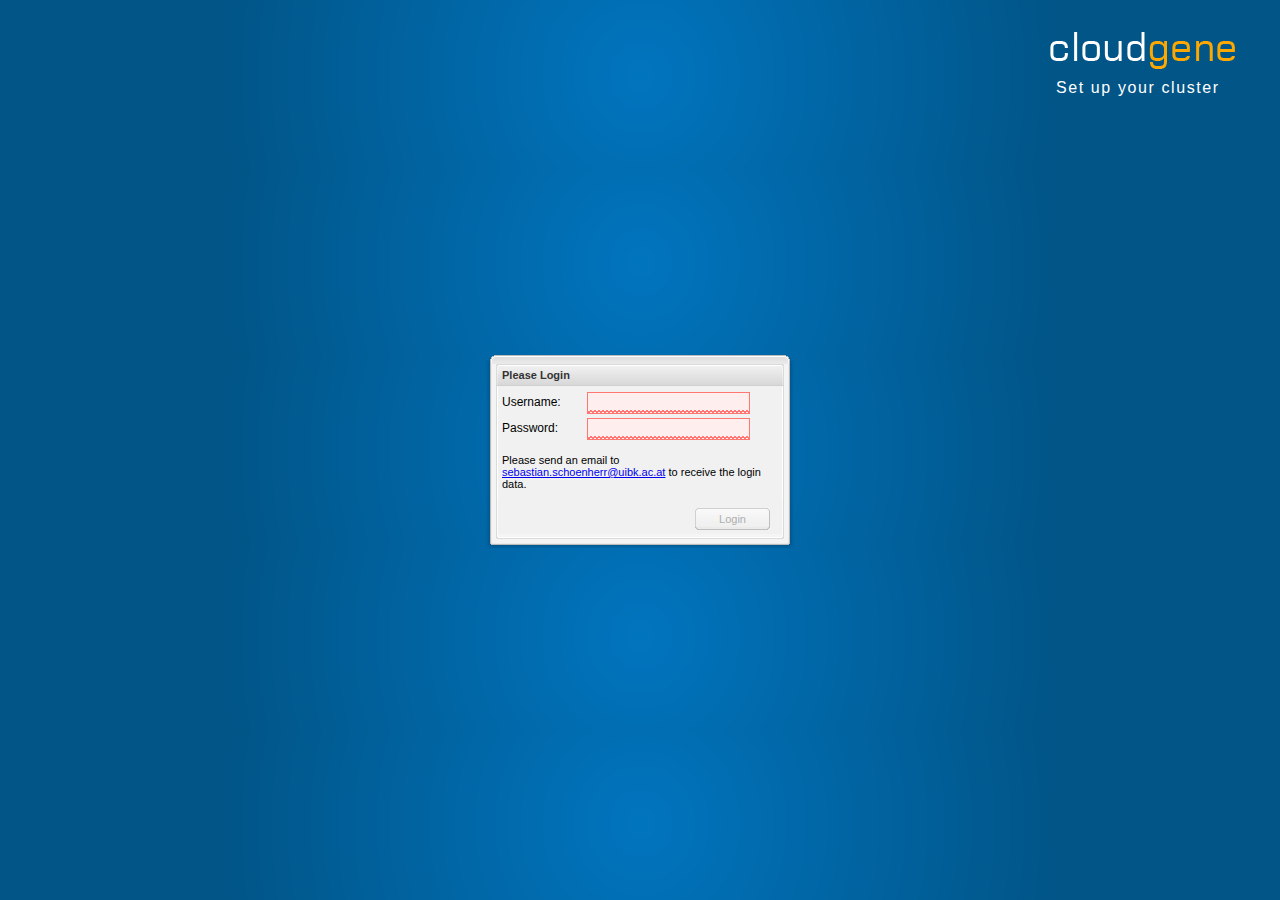
<file: cloudgene.cluster/src/web/index.html>
<!-- Jean.Cloud index.html -->
<html>
    <head>
        <meta http-equiv="Content-Type" content="text/html; charset=utf-8" />
		<meta http-equiv="CACHE-CONTROL" content="no-store, no-cache, max-age=0, must-revalidate, private" /> 
        <link rel="stylesheet" type="text/css" href="css/login.css" />
        <link rel="stylesheet" type="text/css" href="libs/ext-3.4.0/resources/css/ext-all.css" />
        <link rel="stylesheet" type="text/css" href="libs/ext-3.4.0/resources/css/xtheme-gray.css" />
        <link rel="shortcut icon" href="./img/extjs.ico" />
       
        <!-- ExtJS library: standard js includes -->
        <script type="text/javascript" src="libs/ext-3.4.0/adapter/ext/ext-base.js">
        </script>
        <script type="text/javascript" src="libs/ext-3.4.0/ext-all-debug.js">
        </script>
        <!-- Jean.Cloud main entry point -->
        <script type="text/javascript" src="javascript/panels/Login.js">
        </script>
        <!-- Title --><title id="page-title">Cloudgene Login</title>
    </head>
  
  <body>
    
    <div class="logo"><img src="images/cloudgene.png"/>
    	<p>Set up your cluster</p>
    </div>
    
    </body>
</html>
</file>
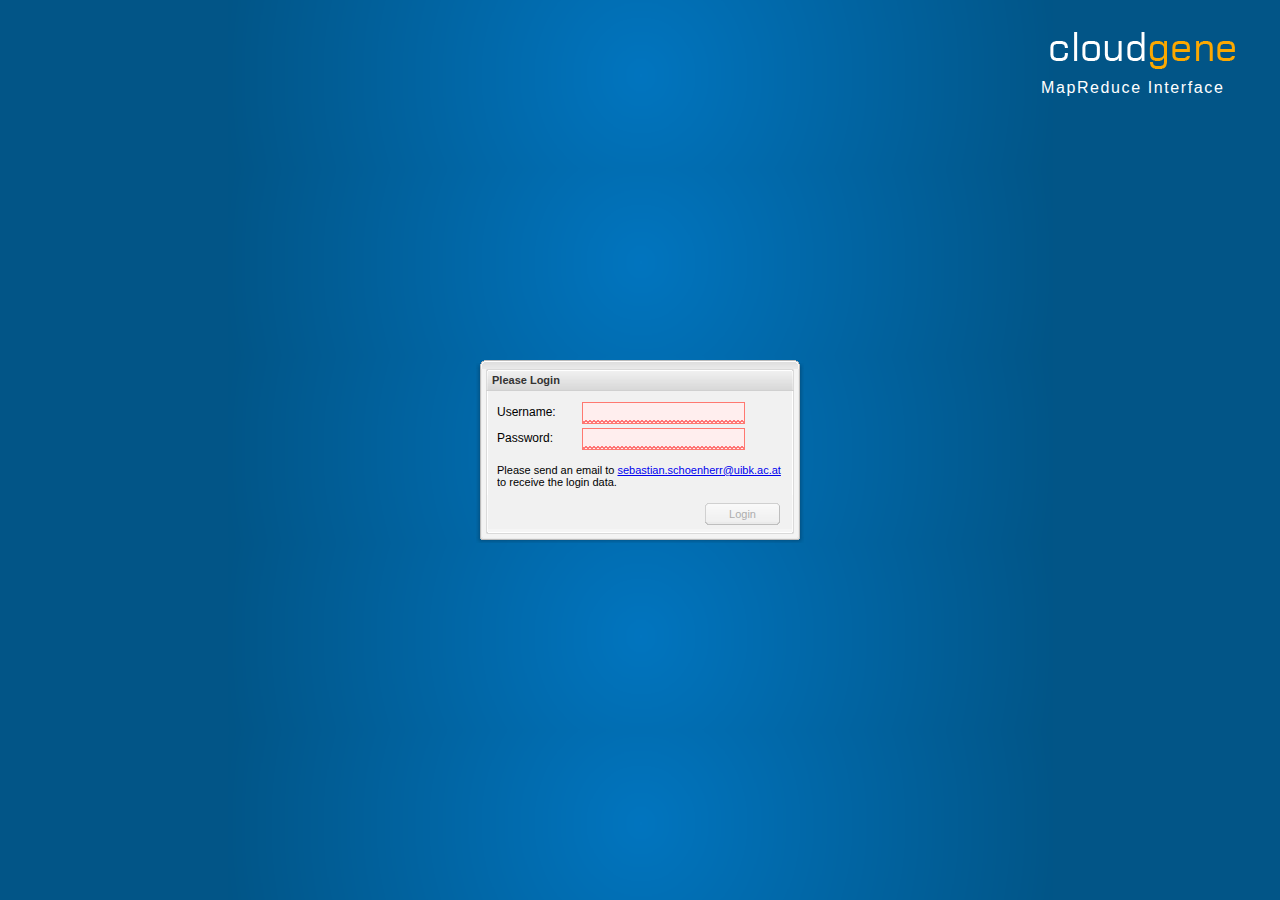
<file: cloudgene.mapred/src/web/index.html>
<!-- 
/*******************************************************************************
 * Cloudgene: A graphical MapReduce interface for cloud computing
 * 
 * Copyright (C) 2010, 2011 Sebastian Schoenherr, Lukas Forer
 *  
 * This program is free software; you can redistribute it and/or modify
 * it under the terms of the GNU General Public License as published by 
 * the Free Software Foundation; either version 3 of the License, or
 * (at your option) any later version.
 *  
 * This program is distributed in the hope that it will be useful,
 * but WITHOUT ANY WARRANTY; without even the implied warranty of
 * MERCHANTABILITY or FITNESS FOR A PARTICULAR PURPOSE. See the
 * GNU General Public License for more details.
 *  
 * You should have received a copy of the GNU General Public License
 * along with this program; if not, see <http://www.gnu.org/licenses/>.
 ******************************************************************************/
 -->
 
<html>
    <head>
        <meta http-equiv="Content-Type" content="text/html; charset=utf-8" />
		<META HTTP-EQUIV="CACHE-CONTROL" CONTENT="NO-CACHE">
        <link rel="stylesheet" type="text/css" href="css/login.css" />
        <link rel="stylesheet" type="text/css" href="libs/ext-3.4.0/resources/css/ext-all.css" />
        <link rel="stylesheet" type="text/css" href="libs/ext-3.4.0/resources/css/xtheme-gray.css" />
		<link rel="stylesheet" type="text/css" href="libs/ext-wiz/src/resources/css/ext-ux-wiz.css" />
        <link rel="shortcut icon" href="./img/extjs.ico" />
        <!-- ExtJS library: standard js includes -->
        <script type="text/javascript" src="libs/ext-3.4.0/adapter/ext/ext-base.js">
        </script>
        <script type="text/javascript" src="libs/ext-3.4.0/ext-all-debug.js">
        </script>
        <!-- Jean.Cloud main entry point -->
        <script type="text/javascript" src="javascript/LoginDialog.js">
        </script>
        <!-- Title -->
		<title>Cloudgene - MapReduce Interface</title>
    </head>
    <body>
    
    <div class="logo"><img src="images/cloudgene.png"/>
    	<p>MapReduce Interface</p>
    </div>
    
    </body>
</html>
</file>
<file: cloudgene.cluster/src/web/css/login.css>
body {
	background: #025587 url(../images/background.png) repeat-y center;
}

.logo{
	position:relative;
  	top:20px;
  	right: 10px;
  	/*left:50px;*/
  	float: right; 
}

.logo p{
	font: normal 12pt  'century gothic', arial, sans-serif;
padding-top: 0px;
padding-left: 23px;
  color: #FFF;
  letter-spacing: 0.1em;
  text-decoration: none;
}
</file>
<file: cloudgene.cluster/src/web/libs/ext-3.4.0/resources/css/xtheme-gray.css>
/*!
 * Ext JS Library 3.4.0
 * Copyright(c) 2006-2011 Sencha Inc.
 * licensing@sencha.com
 * http://www.sencha.com/license
 */
.ext-el-mask {
    background-color: #ccc;
}

.ext-el-mask-msg {
    border-color:#999;
    background-color:#ddd;
    background-image:url(../images/gray/panel/white-top-bottom.gif);
    background-position: 0 -1px;
}
.ext-el-mask-msg div {
    background-color: #eee;
    border-color:#d0d0d0;
    color:#222;
    font:normal 11px tahoma, arial, helvetica, sans-serif;
}

.x-mask-loading div {
    background-color:#fbfbfb;
    background-image:url(../images/default/grid/loading.gif);
}

.x-item-disabled {
    color: gray;
}

.x-item-disabled * {
    color: gray !important;
}

.x-splitbar-proxy {
    background-color: #aaa;
}

.x-color-palette a {
    border-color:#fff;
}

.x-color-palette a:hover, .x-color-palette a.x-color-palette-sel {
    border-color:#CFCFCF;
    background-color: #eaeaea;
}

/*
.x-color-palette em:hover, .x-color-palette span:hover{   
    background-color: #eaeaea;
}
*/

.x-color-palette em {
    border-color:#aca899;
}

.x-ie-shadow {
    background-color:#777;
}

.x-shadow .xsmc {
    background-image: url(../images/default/shadow-c.png);
}

.x-shadow .xsml, .x-shadow .xsmr {
    background-image: url(../images/default/shadow-lr.png);
}

.x-shadow .xstl, .x-shadow .xstc,  .x-shadow .xstr, .x-shadow .xsbl, .x-shadow .xsbc, .x-shadow .xsbr{
    background-image: url(../images/default/shadow.png);
}

.loading-indicator {
    font-size: 11px;
    background-image: url(../images/default/grid/loading.gif);
}

.x-spotlight {
    background-color: #ccc;
}.x-tab-panel-header, .x-tab-panel-footer {
	background-color: #eaeaea;
	border-color:#d0d0d0;
    overflow:hidden;
    zoom:1;
}

.x-tab-panel-header, .x-tab-panel-footer {
	border-color:#d0d0d0;
}

ul.x-tab-strip-top{
    background-color:#dbdbdb;
	background-image: url(../images/gray/tabs/tab-strip-bg.gif);
	border-bottom-color:#d0d0d0;
}

ul.x-tab-strip-bottom{
    background-color:#dbdbdb;
	background-image: url(../images/gray/tabs/tab-strip-btm-bg.gif);
	border-top-color:#d0d0d0;
}

.x-tab-panel-header-plain .x-tab-strip-spacer,
.x-tab-panel-footer-plain .x-tab-strip-spacer {
    border-color:#d0d0d0;
    background-color: #eaeaea;
}

.x-tab-strip span.x-tab-strip-text {
	font:normal 11px tahoma,arial,helvetica;
	color:#333;
}

.x-tab-strip-over span.x-tab-strip-text {
	color:#111;
}

.x-tab-strip-active span.x-tab-strip-text {
	color:#333;
    font-weight:bold;
}

.x-tab-strip-disabled .x-tabs-text {
	color:#aaaaaa;
}

.x-tab-strip-top .x-tab-right, .x-tab-strip-top .x-tab-left, .x-tab-strip-top .x-tab-strip-inner{
	background-image: url(../images/gray/tabs/tabs-sprite.gif);
}

.x-tab-strip-bottom .x-tab-right {
	background-image: url(../images/gray/tabs/tab-btm-inactive-right-bg.gif);
}

.x-tab-strip-bottom .x-tab-left {
	background-image: url(../images/gray/tabs/tab-btm-inactive-left-bg.gif);
}

.x-tab-strip-bottom .x-tab-strip-over .x-tab-left {
	background-image: url(../images/gray/tabs/tab-btm-over-left-bg.gif);
}

.x-tab-strip-bottom .x-tab-strip-over .x-tab-right {
	background-image: url(../images/gray/tabs/tab-btm-over-right-bg.gif);
}

.x-tab-strip-bottom .x-tab-strip-active .x-tab-right {
	background-image: url(../images/gray/tabs/tab-btm-right-bg.gif);
}

.x-tab-strip-bottom .x-tab-strip-active .x-tab-left {
	background-image: url(../images/gray/tabs/tab-btm-left-bg.gif);
}

.x-tab-strip .x-tab-strip-closable a.x-tab-strip-close {
	background-image:url(../images/gray/tabs/tab-close.gif);
}

.x-tab-strip .x-tab-strip-closable a.x-tab-strip-close:hover{
	background-image:url(../images/gray/tabs/tab-close.gif);
}

.x-tab-panel-body {
    border-color:#d0d0d0;
    background-color:#fff;
}

.x-tab-panel-body-top {
    border-top: 0 none;
}

.x-tab-panel-body-bottom {
    border-bottom: 0 none;
}

.x-tab-scroller-left {
    background-image:url(../images/gray/tabs/scroll-left.gif);
    border-bottom-color:#d0d0d0;
}

.x-tab-scroller-left-over {
    background-position: 0 0;
}

.x-tab-scroller-left-disabled {
    background-position: -18px 0;
    opacity:.5;
    -moz-opacity:.5;
    filter:alpha(opacity=50);
    cursor:default;
}

.x-tab-scroller-right {
    background-image:url(../images/gray/tabs/scroll-right.gif);
    border-bottom-color:#d0d0d0;
}

.x-tab-panel-bbar .x-toolbar, .x-tab-panel-tbar .x-toolbar {
    border-color:#d0d0d0;
}
.x-form-field{
    font:normal 12px tahoma, arial, helvetica, sans-serif;
}

.x-form-text, textarea.x-form-field{
    background-color:#fff;
    background-image:url(../images/default/form/text-bg.gif);
    border-color:#C1C1C1;
}

.x-form-select-one {
    background-color:#fff;
    border-color:#C1C1C1;
}

.x-form-check-group-label {
    border-bottom: 1px solid #d0d0d0;
    color: #333;
}

.x-editor .x-form-check-wrap {
    background-color:#fff;
}

.x-form-field-wrap .x-form-trigger{
    background-image:url(../images/gray/form/trigger.gif);
    border-bottom-color:#b5b8c8;
}

.x-form-field-wrap .x-form-date-trigger{
    background-image: url(../images/gray/form/date-trigger.gif);
}

.x-form-field-wrap .x-form-clear-trigger{
    background-image: url(../images/gray/form/clear-trigger.gif);
}

.x-form-field-wrap .x-form-search-trigger{
    background-image: url(../images/gray/form/search-trigger.gif);
}

.x-trigger-wrap-focus .x-form-trigger{
    border-bottom-color: #777777;
}

.x-item-disabled .x-form-trigger-over{
    border-bottom-color:#b5b8c8;
}

.x-item-disabled .x-form-trigger-click{
    border-bottom-color:#b5b8c8;
}

.x-form-focus, textarea.x-form-focus{
	border-color:#777777;
}

.x-form-invalid, textarea.x-form-invalid{
    background-color:#fff;
	background-image:url(../images/default/grid/invalid_line.gif);
	border-color:#c30;
}

.ext-webkit .x-form-invalid{
	background-color:#fee;
	border-color:#ff7870;
}

.x-form-inner-invalid, textarea.x-form-inner-invalid{
    background-color:#fff;
	background-image:url(../images/default/grid/invalid_line.gif);
}

.x-form-grow-sizer {
	font:normal 12px tahoma, arial, helvetica, sans-serif;
}

.x-form-item {
    font:normal 12px tahoma, arial, helvetica, sans-serif;
}

.x-form-invalid-msg {
    color:#c0272b;
    font:normal 11px tahoma, arial, helvetica, sans-serif;
    background-image:url(../images/default/shared/warning.gif);
}

.x-form-empty-field {
    color:gray;
}

.x-small-editor .x-form-field {
    font:normal 11px arial, tahoma, helvetica, sans-serif;
}

.ext-webkit .x-small-editor .x-form-field {
    font:normal 12px arial, tahoma, helvetica, sans-serif;
}

.x-form-invalid-icon {
    background-image:url(../images/default/form/exclamation.gif);
}

.x-fieldset {
    border-color:#CCCCCC;
}

.x-fieldset legend {
    font:bold 11px tahoma, arial, helvetica, sans-serif;
    color:#777777;
}.x-btn{
	font:normal 11px tahoma, verdana, helvetica;
}

.x-btn button{
    font:normal 11px arial,tahoma,verdana,helvetica;
    color:#333;
}

.x-btn em {
    font-style:normal;
    font-weight:normal;
}

.x-btn-tl, .x-btn-tr, .x-btn-tc, .x-btn-ml, .x-btn-mr, .x-btn-mc, .x-btn-bl, .x-btn-br, .x-btn-bc{
	background-image:url(../images/gray/button/btn.gif);
}

.x-btn-click .x-btn-text, .x-btn-menu-active .x-btn-text, .x-btn-pressed .x-btn-text{
    color:#000;
}

.x-btn-disabled *{
	color:gray !important;
}

.x-btn-mc em.x-btn-arrow {
    background-image:url(../images/default/button/arrow.gif);
}

.x-btn-mc em.x-btn-split {
    background-image:url(../images/default/button/s-arrow.gif);
}

.x-btn-over .x-btn-mc em.x-btn-split, .x-btn-click .x-btn-mc em.x-btn-split, .x-btn-menu-active .x-btn-mc em.x-btn-split, .x-btn-pressed .x-btn-mc em.x-btn-split {
    background-image:url(../images/gray/button/s-arrow-o.gif);
}

.x-btn-mc em.x-btn-arrow-bottom {
    background-image:url(../images/default/button/s-arrow-b-noline.gif);
}

.x-btn-mc em.x-btn-split-bottom {
    background-image:url(../images/default/button/s-arrow-b.gif);
}

.x-btn-over .x-btn-mc em.x-btn-split-bottom, .x-btn-click .x-btn-mc em.x-btn-split-bottom, .x-btn-menu-active .x-btn-mc em.x-btn-split-bottom, .x-btn-pressed .x-btn-mc em.x-btn-split-bottom {
    background-image:url(../images/gray/button/s-arrow-bo.gif);
}

.x-btn-group-header {
    color: #666;
}

.x-btn-group-tc {
	background-image: url(../images/gray/button/group-tb.gif);
}

.x-btn-group-tl {
	background-image: url(../images/gray/button/group-cs.gif);
}

.x-btn-group-tr {
	background-image: url(../images/gray/button/group-cs.gif);
}

.x-btn-group-bc {
	background-image: url(../images/gray/button/group-tb.gif);
}

.x-btn-group-bl {
	background-image: url(../images/gray/button/group-cs.gif);
}

.x-btn-group-br {
	background-image: url(../images/gray/button/group-cs.gif);
}

.x-btn-group-ml {
	background-image: url(../images/gray/button/group-lr.gif);
}
.x-btn-group-mr {
	background-image: url(../images/gray/button/group-lr.gif);
}

.x-btn-group-notitle .x-btn-group-tc {
	background-image: url(../images/gray/button/group-tb.gif);
}
.x-toolbar{
	border-color:#d0d0d0;
    background-color:#f0f0f0;
    background-image:url(../images/gray/toolbar/bg.gif);
}

.x-toolbar td,.x-toolbar span,.x-toolbar input,.x-toolbar div,.x-toolbar select,.x-toolbar label{
    font:normal 11px arial,tahoma, helvetica, sans-serif;
}

.x-toolbar .x-item-disabled {
	color:gray;
}

.x-toolbar .x-item-disabled * {
	color:gray;
}

.x-toolbar .x-btn-mc em.x-btn-split {
    background-image:url(../images/default/button/s-arrow-noline.gif);
}

.x-toolbar .x-btn-over .x-btn-mc em.x-btn-split, .x-toolbar .x-btn-click .x-btn-mc em.x-btn-split, 
.x-toolbar .x-btn-menu-active .x-btn-mc em.x-btn-split, .x-toolbar .x-btn-pressed .x-btn-mc em.x-btn-split 
{
    background-image:url(../images/gray/button/s-arrow-o.gif);
}

.x-toolbar .x-btn-mc em.x-btn-split-bottom {
    background-image:url(../images/default/button/s-arrow-b-noline.gif);
}

.x-toolbar .x-btn-over .x-btn-mc em.x-btn-split-bottom, .x-toolbar .x-btn-click .x-btn-mc em.x-btn-split-bottom, 
.x-toolbar .x-btn-menu-active .x-btn-mc em.x-btn-split-bottom, .x-toolbar .x-btn-pressed .x-btn-mc em.x-btn-split-bottom 
{
    background-image:url(../images/gray/button/s-arrow-bo.gif);
}

.x-toolbar .xtb-sep {
	background-image: url(../images/default/grid/grid-split.gif);
}

.x-tbar-page-first{
	background-image: url(../images/gray/grid/page-first.gif) !important;
}

.x-tbar-loading{
	background-image: url(../images/gray/grid/refresh.gif) !important;
}

.x-tbar-page-last{
	background-image: url(../images/gray/grid/page-last.gif) !important;
}

.x-tbar-page-next{
	background-image: url(../images/gray/grid/page-next.gif) !important;
}

.x-tbar-page-prev{
	background-image: url(../images/gray/grid/page-prev.gif) !important;
}

.x-item-disabled .x-tbar-loading{
	background-image: url(../images/default/grid/loading.gif) !important;
}

.x-item-disabled .x-tbar-page-first{
	background-image: url(../images/default/grid/page-first-disabled.gif) !important;
}

.x-item-disabled .x-tbar-page-last{
	background-image: url(../images/default/grid/page-last-disabled.gif) !important;
}

.x-item-disabled .x-tbar-page-next{
	background-image: url(../images/default/grid/page-next-disabled.gif) !important;
}

.x-item-disabled .x-tbar-page-prev{
	background-image: url(../images/default/grid/page-prev-disabled.gif) !important;
}

.x-paging-info {
    color:#444;
}

.x-toolbar-more-icon {
    background-image: url(../images/gray/toolbar/more.gif) !important;
}
.x-resizable-handle {
	background-color:#fff;
}

.x-resizable-over .x-resizable-handle-east, .x-resizable-pinned .x-resizable-handle-east,
.x-resizable-over .x-resizable-handle-west, .x-resizable-pinned .x-resizable-handle-west
{
    background-image:url(../images/gray/sizer/e-handle.gif);
}

.x-resizable-over .x-resizable-handle-south, .x-resizable-pinned .x-resizable-handle-south,
.x-resizable-over .x-resizable-handle-north, .x-resizable-pinned .x-resizable-handle-north
{
    background-image:url(../images/gray/sizer/s-handle.gif);
}

.x-resizable-over .x-resizable-handle-north, .x-resizable-pinned .x-resizable-handle-north{
    background-image:url(../images/gray/sizer/s-handle.gif);
}
.x-resizable-over .x-resizable-handle-southeast, .x-resizable-pinned .x-resizable-handle-southeast{
    background-image:url(../images/gray/sizer/se-handle.gif);
}
.x-resizable-over .x-resizable-handle-northwest, .x-resizable-pinned .x-resizable-handle-northwest{
    background-image:url(../images/gray/sizer/nw-handle.gif);
}
.x-resizable-over .x-resizable-handle-northeast, .x-resizable-pinned .x-resizable-handle-northeast{
    background-image:url(../images/gray/sizer/ne-handle.gif);
}
.x-resizable-over .x-resizable-handle-southwest, .x-resizable-pinned .x-resizable-handle-southwest{
    background-image:url(../images/gray/sizer/sw-handle.gif);
}
.x-resizable-proxy{
    border-color:#565656;
}
.x-resizable-overlay{
    background-color:#fff;
}
.x-grid3 {
    background-color:#fff;
}

.x-grid-panel .x-panel-mc .x-panel-body {
    border-color:#d0d0d0;
}

.x-grid3-row td, .x-grid3-summary-row td{
    font:normal 11px/13px arial, tahoma, helvetica, sans-serif;
}

.x-grid3-hd-row td {
    font:normal 11px/15px arial, tahoma, helvetica, sans-serif;
}

.x-grid3-hd-row td {
    border-left-color:#eee;
    border-right-color:#d0d0d0;
}

.x-grid-row-loading {
    background-color: #fff;
    background-image:url(../images/default/shared/loading-balls.gif);
}

.x-grid3-row {
    border-color:#ededed;
    border-top-color:#fff;
}

.x-grid3-row-alt{
	background-color:#fafafa;
}

.x-grid3-row-over {
	border-color:#ddd;
    background-color:#efefef;
    background-image:url(../images/default/grid/row-over.gif);
}

.x-grid3-resize-proxy {
    background-color:#777;
}

.x-grid3-resize-marker {
    background-color:#777;
}

.x-grid3-header{
    background-color:#f9f9f9;
	background-image:url(../images/gray/grid/grid3-hrow2.gif);
}

.x-grid3-header-pop {
    border-left-color:#d0d0d0;
}

.x-grid3-header-pop-inner {
    border-left-color:#eee;
    background-image:url(../images/default/grid/hd-pop.gif);
}

td.x-grid3-hd-over, td.sort-desc, td.sort-asc, td.x-grid3-hd-menu-open {
    border-left-color:#ACACAC;
    border-right-color:#ACACAC;
}

td.x-grid3-hd-over .x-grid3-hd-inner, td.sort-desc .x-grid3-hd-inner, td.sort-asc .x-grid3-hd-inner, td.x-grid3-hd-menu-open .x-grid3-hd-inner {
    background-color:#f9f9f9;
    background-image:url(../images/gray/grid/grid3-hrow-over2.gif);

}

.sort-asc .x-grid3-sort-icon {
	background-image: url(../images/gray/grid/sort_asc.gif);
}

.sort-desc .x-grid3-sort-icon {
	background-image: url(../images/gray/grid/sort_desc.gif);
}

.x-grid3-cell-text, .x-grid3-hd-text {
	color:#000;
}

.x-grid3-split {
	background-image: url(../images/default/grid/grid-split.gif);
}

.x-grid3-hd-text {
	color:#333;
}

.x-dd-drag-proxy .x-grid3-hd-inner{
    background-color:#f9f9f9;
	background-image:url(../images/gray/grid/grid3-hrow-over2.gif);
	border-color:#ACACAC;
}

.col-move-top{
	background-image:url(../images/gray/grid/col-move-top.gif);
}

.col-move-bottom{
	background-image:url(../images/gray/grid/col-move-bottom.gif);
}

.x-grid3-row-selected {
	background-color:#CCCCCC !important;
	background-image: none;
	border-color:#ACACAC;
}

.x-grid3-cell-selected{
	background-color: #CBCBCB !important;
	color:#000;
}

.x-grid3-cell-selected span{
	color:#000 !important;
}

.x-grid3-cell-selected .x-grid3-cell-text{
	color:#000;
}

.x-grid3-locked td.x-grid3-row-marker, .x-grid3-locked .x-grid3-row-selected td.x-grid3-row-marker{
    background-color:#ebeadb !important;
    background-image:url(../images/default/grid/grid-hrow.gif) !important;
    color:#000;
    border-top-color:#fff;
    border-right-color:#6fa0df !important;
}

.x-grid3-locked td.x-grid3-row-marker div, .x-grid3-locked .x-grid3-row-selected td.x-grid3-row-marker div{
    color:#333 !important;
}

.x-grid3-dirty-cell {
    background-image:url(../images/default/grid/dirty.gif);
}

.x-grid3-topbar, .x-grid3-bottombar{
	font:normal 11px arial, tahoma, helvetica, sans-serif;
}

.x-grid3-bottombar .x-toolbar{
	border-top-color:#a9bfd3;
}

.x-props-grid .x-grid3-td-name .x-grid3-cell-inner{
	background-image:url(../images/default/grid/grid3-special-col-bg.gif) !important;
    color:#000 !important;
}

.x-props-grid .x-grid3-body .x-grid3-td-name{
    background-color:#fff !important;
    border-right-color:#eee;
}

.xg-hmenu-sort-asc .x-menu-item-icon{
	background-image: url(../images/default/grid/hmenu-asc.gif);
}

.xg-hmenu-sort-desc .x-menu-item-icon{
	background-image: url(../images/default/grid/hmenu-desc.gif);
}

.xg-hmenu-lock .x-menu-item-icon{
	background-image: url(../images/default/grid/hmenu-lock.gif);
}

.xg-hmenu-unlock .x-menu-item-icon{
	background-image: url(../images/default/grid/hmenu-unlock.gif);
}

.x-grid3-hd-btn {
    background-color:#f9f9f9;
    background-image:url(../images/gray/grid/grid3-hd-btn.gif);
}

.x-grid3-body .x-grid3-td-expander {
    background-image:url(../images/default/grid/grid3-special-col-bg.gif);
}

.x-grid3-row-expander {
    background-image:url(../images/gray/grid/row-expand-sprite.gif);
}

.x-grid3-body .x-grid3-td-checker {
    background-image: url(../images/default/grid/grid3-special-col-bg.gif);
}

.x-grid3-row-checker, .x-grid3-hd-checker {
    background-image:url(../images/default/grid/row-check-sprite.gif);
}

.x-grid3-body .x-grid3-td-numberer {
    background-image:url(../images/default/grid/grid3-special-col-bg.gif);
}

.x-grid3-body .x-grid3-td-numberer .x-grid3-cell-inner {
	color:#444;
}

.x-grid3-body .x-grid3-td-row-icon {
    background-image:url(../images/default/grid/grid3-special-col-bg.gif);
}

.x-grid3-body .x-grid3-row-selected .x-grid3-td-numberer,
.x-grid3-body .x-grid3-row-selected .x-grid3-td-checker,
.x-grid3-body .x-grid3-row-selected .x-grid3-td-expander {
	background-image:url(../images/gray/grid/grid3-special-col-sel-bg.gif);
}

.x-grid3-check-col {
	background-image:url(../images/default/menu/unchecked.gif);
}

.x-grid3-check-col-on {
	background-image:url(../images/default/menu/checked.gif);
}

.x-grid-group, .x-grid-group-body, .x-grid-group-hd {
    zoom:1;
}

.x-grid-group-hd {
    border-bottom-color:#d0d0d0;
}

.x-grid-group-hd div.x-grid-group-title {
    background-image:url(../images/gray/grid/group-collapse.gif);
    color:#5F5F5F;
    font:bold 11px tahoma, arial, helvetica, sans-serif;
}

.x-grid-group-collapsed .x-grid-group-hd div.x-grid-group-title {
    background-image:url(../images/gray/grid/group-expand.gif);
}

.x-group-by-icon {
    background-image:url(../images/default/grid/group-by.gif);
}

.x-cols-icon {
    background-image:url(../images/default/grid/columns.gif);
}

.x-show-groups-icon {
    background-image:url(../images/default/grid/group-by.gif);
}

.x-grid-empty {
    color:gray;
    font:normal 11px tahoma, arial, helvetica, sans-serif;
}

.x-grid-with-col-lines .x-grid3-row td.x-grid3-cell {
    border-right-color:#ededed;
}

.x-grid-with-col-lines .x-grid3-row{
    border-top-color:#ededed;
}

.x-grid-with-col-lines .x-grid3-row-selected {
	border-top-color:#B9B9B9;
}
.x-pivotgrid .x-grid3-header-offset table td {
    background: url(../images/gray/grid/grid3-hrow2.gif) repeat-x 50% 100%;
    border-left: 1px solid;
    border-right: 1px solid;
    border-left-color: #D0D0D0;
    border-right-color: #D0D0D0;
}

.x-pivotgrid .x-grid3-row-headers {
    background-color: #f9f9f9;
}

.x-pivotgrid .x-grid3-row-headers table td {
    background: #EEE url(../images/default/grid/grid3-rowheader.gif) repeat-x left top;
    border-left: 1px solid;
    border-right: 1px solid;
    border-left-color: #EEE;
    border-right-color: #D0D0D0;
    border-bottom: 1px solid;
    border-bottom-color: #D0D0D0;
    height: 18px;
}
.x-dd-drag-ghost{
	color:#000;
	font: normal 11px arial, helvetica, sans-serif;
    border-color: #ddd #bbb #bbb #ddd;
	background-color:#fff;
}

.x-dd-drop-nodrop .x-dd-drop-icon{
  background-image: url(../images/default/dd/drop-no.gif);
}

.x-dd-drop-ok .x-dd-drop-icon{
  background-image: url(../images/default/dd/drop-yes.gif);
}

.x-dd-drop-ok-add .x-dd-drop-icon{
  background-image: url(../images/default/dd/drop-add.gif);
}

.x-view-selector {
    background-color:#D6D6D6;
    border-color:#888888;
}.x-tree-node-expanded .x-tree-node-icon{
	background-image:url(../images/default/tree/folder-open.gif);
}

.x-tree-node-leaf .x-tree-node-icon{
	background-image:url(../images/default/tree/leaf.gif);
}

.x-tree-node-collapsed .x-tree-node-icon{
	background-image:url(../images/default/tree/folder.gif);
}

.x-tree-node-loading .x-tree-node-icon{
	background-image:url(../images/default/tree/loading.gif) !important;
}

.x-tree-node .x-tree-node-inline-icon {
    background-image: none;
}

.x-tree-node-loading a span{
	 font-style: italic;
	 color:#444444;
}

.ext-ie .x-tree-node-el input {
    width:15px;
    height:15px;
}

.x-tree-lines .x-tree-elbow{
	background-image:url(../images/default/tree/elbow.gif);
}

.x-tree-lines .x-tree-elbow-plus{
	background-image:url(../images/default/tree/elbow-plus.gif);
}

.x-tree-lines .x-tree-elbow-minus{
	background-image:url(../images/default/tree/elbow-minus.gif);
}

.x-tree-lines .x-tree-elbow-end{
	background-image:url(../images/default/tree/elbow-end.gif);
}

.x-tree-lines .x-tree-elbow-end-plus{
	background-image:url(../images/gray/tree/elbow-end-plus.gif);
}

.x-tree-lines .x-tree-elbow-end-minus{
	background-image:url(../images/gray/tree/elbow-end-minus.gif);
}

.x-tree-lines .x-tree-elbow-line{
	background-image:url(../images/default/tree/elbow-line.gif);
}

.x-tree-no-lines .x-tree-elbow-plus{
	background-image:url(../images/default/tree/elbow-plus-nl.gif);
}

.x-tree-no-lines .x-tree-elbow-minus{
	background-image:url(../images/default/tree/elbow-minus-nl.gif);
}

.x-tree-no-lines .x-tree-elbow-end-plus{
	background-image:url(../images/gray/tree/elbow-end-plus-nl.gif);
}

.x-tree-no-lines .x-tree-elbow-end-minus{
	background-image:url(../images/gray/tree/elbow-end-minus-nl.gif);
}

.x-tree-arrows .x-tree-elbow-plus{
    background-image:url(../images/gray/tree/arrows.gif);
}

.x-tree-arrows .x-tree-elbow-minus{
    background-image:url(../images/gray/tree/arrows.gif);
}

.x-tree-arrows .x-tree-elbow-end-plus{
    background-image:url(../images/gray/tree/arrows.gif);
}

.x-tree-arrows .x-tree-elbow-end-minus{
    background-image:url(../images/gray/tree/arrows.gif);
}

.x-tree-node{
	color:#000;
	font: normal 11px arial, tahoma, helvetica, sans-serif;
}

.x-tree-node a, .x-dd-drag-ghost a{
	color:#000;
}

.x-tree-node a span, .x-dd-drag-ghost a span{
	color:#000;
}

.x-tree-node .x-tree-node-disabled a span{
	color:gray !important;
}

.x-tree-node div.x-tree-drag-insert-below{
 	 border-bottom-color:#36c;
}

.x-tree-node div.x-tree-drag-insert-above{
	 border-top-color:#36c;
}

.x-tree-dd-underline .x-tree-node div.x-tree-drag-insert-below a{
 	 border-bottom-color:#36c;
}

.x-tree-dd-underline .x-tree-node div.x-tree-drag-insert-above a{
	 border-top-color:#36c;
}

.x-tree-node .x-tree-drag-append a span{
	 background-color:#ddd;
	 border-color:gray;
}

.x-tree-node .x-tree-node-over {
	background-color: #eee;
}

.x-tree-node .x-tree-selected {
	background-color: #ddd;
}

.x-tree-drop-ok-append .x-dd-drop-icon{
  background-image: url(../images/default/tree/drop-add.gif);
}

.x-tree-drop-ok-above .x-dd-drop-icon{
  background-image: url(../images/default/tree/drop-over.gif);
}

.x-tree-drop-ok-below .x-dd-drop-icon{
  background-image: url(../images/default/tree/drop-under.gif);
}

.x-tree-drop-ok-between .x-dd-drop-icon{
  background-image: url(../images/default/tree/drop-between.gif);
}
.x-date-picker {
    border-color:#585858;
    background-color:#fff;
}

.x-date-middle,.x-date-left,.x-date-right {
	background-image: url(../images/gray/shared/hd-sprite.gif);
	color:#fff;
	font:bold 11px "sans serif", tahoma, verdana, helvetica;
}

.x-date-middle .x-btn .x-btn-text {
    color:#fff;
}

.x-date-middle .x-btn-mc em.x-btn-arrow {
    background-image:url(../images/gray/toolbar/btn-arrow-light.gif);
}

.x-date-right a {
    background-image: url(../images/gray/shared/right-btn.gif);
}

.x-date-left a{
	background-image: url(../images/gray/shared/left-btn.gif);
}

.x-date-inner th {
    background-color:#D8D8D8;
    background-image: url(../images/gray/panel/white-top-bottom.gif);
	border-bottom-color:#AFAFAF;
    font:normal 10px arial, helvetica,tahoma,sans-serif;
	color:#595959;
}

.x-date-inner td {
    border-color:#fff;
}

.x-date-inner a {
    font:normal 11px arial, helvetica,tahoma,sans-serif;
    color:#000;
}

.x-date-inner .x-date-active{
	color:#000;
}

.x-date-inner .x-date-selected a{
    background-image: none;
    background-color:#D8D8D8;
	border-color:#DCDCDC;
}

.x-date-inner .x-date-today a{
	border-color:darkred;
}

.x-date-inner .x-date-selected span{
    font-weight:bold;
}

.x-date-inner .x-date-prevday a,.x-date-inner .x-date-nextday a {
	color:#aaa;
}

.x-date-bottom {
    border-top-color:#AFAFAF;
    background-color:#D8D8D8;
    background:#D8D8D8 url(../images/gray/panel/white-top-bottom.gif) 0 -2px;
}

.x-date-inner a:hover, .x-date-inner .x-date-disabled a:hover{
    color:#000;
    background-color:#D8D8D8;
}

.x-date-inner .x-date-disabled a {
	background-color:#eee;
	color:#bbb;
}

.x-date-mmenu{
    background-color:#eee !important;
}

.x-date-mmenu .x-menu-item {
	font-size:10px;
	color:#000;
}

.x-date-mp {
	background-color:#fff;
}

.x-date-mp td {
	font:normal 11px arial, helvetica,tahoma,sans-serif;
}

.x-date-mp-btns button {
	background-color:#4E565F;
	color:#fff;
	border-color:#C0C0C0 #434343 #434343 #C0C0C0;
	font:normal 11px arial, helvetica,tahoma,sans-serif;
}

.x-date-mp-btns {
    background-color:#D8D8D8;
    background:#D8D8D8 url(../images/gray/panel/white-top-bottom.gif) 0 -2px;
}

.x-date-mp-btns td {
	border-top-color:#AFAFAF;
}

td.x-date-mp-month a,td.x-date-mp-year a {
	color: #333;
}

td.x-date-mp-month a:hover,td.x-date-mp-year a:hover {
	color:#333;
	background-color:#FDFDFD;
}

td.x-date-mp-sel a {
    background-color:#D8D8D8;
    background:#D8D8D8 url(../images/gray/panel/white-top-bottom.gif) 0 -2px;
	border-color:#DCDCDC;
}

.x-date-mp-ybtn a {
    background-image:url(../images/gray/panel/tool-sprites.gif);
}

td.x-date-mp-sep {
   border-right-color:#D7D7D7;
}.x-tip .x-tip-close{
	background-image: url(../images/gray/qtip/close.gif);
}

.x-tip .x-tip-tc, .x-tip .x-tip-tl, .x-tip .x-tip-tr, .x-tip .x-tip-bc, .x-tip .x-tip-bl, .x-tip .x-tip-br, .x-tip .x-tip-ml, .x-tip .x-tip-mr {
	background-image: url(../images/gray/qtip/tip-sprite.gif);
}

.x-tip .x-tip-mc {
    font: normal 11px tahoma,arial,helvetica,sans-serif;
}
.x-tip .x-tip-ml {
	background-color: #fff;
}

.x-tip .x-tip-header-text {
    font: bold 11px tahoma,arial,helvetica,sans-serif;
    color:#444;
}

.x-tip .x-tip-body {
    font: normal 11px tahoma,arial,helvetica,sans-serif;
    color:#444;
}

.x-form-invalid-tip .x-tip-tc, .x-form-invalid-tip .x-tip-tl, .x-form-invalid-tip .x-tip-tr, .x-form-invalid-tip .x-tip-bc,
.x-form-invalid-tip .x-tip-bl, .x-form-invalid-tip .x-tip-br, .x-form-invalid-tip .x-tip-ml, .x-form-invalid-tip .x-tip-mr
{
	background-image: url(../images/default/form/error-tip-corners.gif);
}

.x-form-invalid-tip .x-tip-body {
    background-image:url(../images/default/form/exclamation.gif);
}

.x-tip-anchor {
    background-image:url(../images/gray/qtip/tip-anchor-sprite.gif);
}.x-menu {
    background-color:#f0f0f0;
	background-image:url(../images/default/menu/menu.gif);
}

.x-menu-floating{
    border-color:#7D7D7D;
}

.x-menu-nosep {
	background-image:none;
}

.x-menu-list-item{
	font:normal 11px arial,tahoma,sans-serif;
}

.x-menu-item-arrow{
	background-image:url(../images/gray/menu/menu-parent.gif);
}

.x-menu-sep {
    background-color:#e0e0e0;
	border-bottom-color:#fff;
}

a.x-menu-item {
	color:#222;
}

.x-menu-item-active {
    background-image: url(../images/gray/menu/item-over.gif);
	background-color: #f1f1f1;
    border-color:#ACACAC;
}

.x-menu-item-active a.x-menu-item {
	border-color:#ACACAC;
}

.x-menu-check-item .x-menu-item-icon{
	background-image:url(../images/default/menu/unchecked.gif);
}

.x-menu-item-checked .x-menu-item-icon{
	background-image:url(../images/default/menu/checked.gif);
}

.x-menu-item-checked .x-menu-group-item .x-menu-item-icon{
    background-image:url(../images/gray/menu/group-checked.gif);
}

.x-menu-group-item .x-menu-item-icon{
    background-image:none;
}

.x-menu-plain {
	background-color:#fff !important;
}

.x-menu .x-date-picker{
    border-color:#AFAFAF;
}

.x-cycle-menu .x-menu-item-checked {
    border-color:#B9B9B9 !important;
    background-color:#F1F1F1;
}

.x-menu-scroller-top {
    background-image:url(../images/default/layout/mini-top.gif);
}

.x-menu-scroller-bottom {
    background-image:url(../images/default/layout/mini-bottom.gif);
}.x-box-tl {
	background-image: url(../images/default/box/corners.gif);
}

.x-box-tc {
	background-image: url(../images/default/box/tb.gif);
}

.x-box-tr {
	background-image: url(../images/default/box/corners.gif);
}

.x-box-ml {
	background-image: url(../images/default/box/l.gif);
}

.x-box-mc {
	background-color: #eee;
    background-image: url(../images/default/box/tb.gif);
	font-family: "Myriad Pro","Myriad Web","Tahoma","Helvetica","Arial",sans-serif;
	color: #393939;
	font-size: 12px;
}

.x-box-mc h3 {
	font-size: 14px;
	font-weight: bold;
}

.x-box-mr {
	background-image: url(../images/default/box/r.gif);
}

.x-box-bl {
	background-image: url(../images/default/box/corners.gif);
}

.x-box-bc {
	background-image: url(../images/default/box/tb.gif);
}

.x-box-br {
	background-image: url(../images/default/box/corners.gif);
}

.x-box-blue .x-box-bl, .x-box-blue .x-box-br, .x-box-blue .x-box-tl, .x-box-blue .x-box-tr {
	background-image: url(../images/default/box/corners-blue.gif);
}

.x-box-blue .x-box-bc, .x-box-blue .x-box-mc, .x-box-blue .x-box-tc {
	background-image: url(../images/default/box/tb-blue.gif);
}

.x-box-blue .x-box-mc {
	background-color: #c3daf9;
}

.x-box-blue .x-box-mc h3 {
	color: #17385b;
}

.x-box-blue .x-box-ml {
	background-image: url(../images/default/box/l-blue.gif);
}

.x-box-blue .x-box-mr {
	background-image: url(../images/default/box/r-blue.gif);
}
.x-combo-list {
    border-color:#ccc;
    background-color:#ddd;
    font:normal 12px tahoma, arial, helvetica, sans-serif;
}

.x-combo-list-inner {
    background-color:#fff;
}

.x-combo-list-hd {
    font:bold 11px tahoma, arial, helvetica, sans-serif;
    color:#333;
    background-image: url(../images/default/layout/panel-title-light-bg.gif);
    border-bottom-color:#BCBCBC;
}

.x-resizable-pinned .x-combo-list-inner {
    border-bottom-color:#BEBEBE;
}

.x-combo-list-item {
    border-color:#fff;
}

.x-combo-list .x-combo-selected{
	border-color:#777 !important;
    background-color:#f0f0f0;
}

.x-combo-list .x-toolbar {
    border-top-color:#BCBCBC;
}

.x-combo-list-small {
    font:normal 11px tahoma, arial, helvetica, sans-serif;
}.x-panel {
    border-color: #d0d0d0;
}

.x-panel-header {
    color:#333;
	font-weight:bold; 
    font-size: 11px;
    font-family: tahoma,arial,verdana,sans-serif;
    border-color:#d0d0d0;
    background-image: url(../images/gray/panel/white-top-bottom.gif);
}

.x-panel-body {
    border-color:#d0d0d0;
    background-color:#fff;
}

.x-panel-bbar .x-toolbar, .x-panel-tbar .x-toolbar {
    border-color:#d0d0d0;
}

.x-panel-tbar-noheader .x-toolbar, .x-panel-mc .x-panel-tbar .x-toolbar {
    border-top-color:#d0d0d0;
}

.x-panel-body-noheader, .x-panel-mc .x-panel-body {
    border-top-color:#d0d0d0;
}

.x-panel-tl .x-panel-header {
    color:#333;
	font:bold 11px tahoma,arial,verdana,sans-serif;
}

.x-panel-tc {
	background-image: url(../images/gray/panel/top-bottom.gif);
}

.x-panel-tl, .x-panel-tr, .x-panel-bl,  .x-panel-br{
	background-image: url(../images/gray/panel/corners-sprite.gif);
    border-bottom-color:#d0d0d0;
}

.x-panel-bc {
	background-image: url(../images/gray/panel/top-bottom.gif);
}

.x-panel-mc {
    font: normal 11px tahoma,arial,helvetica,sans-serif;
    background-color:#f1f1f1;
}

.x-panel-ml {
	background-color: #fff;
    background-image:url(../images/gray/panel/left-right.gif);
}

.x-panel-mr {
	background-image: url(../images/gray/panel/left-right.gif);
}

.x-tool {
    background-image:url(../images/gray/panel/tool-sprites.gif);
}

.x-panel-ghost {
    background-color:#f2f2f2;
}

.x-panel-ghost ul {
    border-color:#d0d0d0;
}

.x-panel-dd-spacer {
    border-color:#d0d0d0;
}

.x-panel-fbar td,.x-panel-fbar span,.x-panel-fbar input,.x-panel-fbar div,.x-panel-fbar select,.x-panel-fbar label{
    font:normal 11px arial,tahoma, helvetica, sans-serif;
}
.x-window-proxy {
    background-color:#fcfcfc;
    border-color:#d0d0d0;
}

.x-window-tl .x-window-header {
    color:#555;
	font:bold 11px tahoma,arial,verdana,sans-serif;
}

.x-window-tc {
	background-image: url(../images/gray/window/top-bottom.png);
}

.x-window-tl {
	background-image: url(../images/gray/window/left-corners.png);
}

.x-window-tr {
	background-image: url(../images/gray/window/right-corners.png);
}

.x-window-bc {
	background-image: url(../images/gray/window/top-bottom.png);
}

.x-window-bl {
	background-image: url(../images/gray/window/left-corners.png);
}

.x-window-br {
	background-image: url(../images/gray/window/right-corners.png);
}

.x-window-mc {
    border-color:#d0d0d0;
    font: normal 11px tahoma,arial,helvetica,sans-serif;
    background-color:#e8e8e8;
}

.x-window-ml {
	background-image: url(../images/gray/window/left-right.png);
}

.x-window-mr {
	background-image: url(../images/gray/window/left-right.png);
}

.x-window-maximized .x-window-tc {
    background-color:#fff;
}

.x-window-bbar .x-toolbar {
    border-top-color:#d0d0d0;
}

.x-panel-ghost .x-window-tl {
    border-bottom-color:#d0d0d0;
}

.x-panel-collapsed .x-window-tl {
    border-bottom-color:#d0d0d0;
}

.x-dlg-mask{
   background-color:#ccc;
}

.x-window-plain .x-window-mc {
    background-color: #E8E8E8;
    border-color: #D0D0D0 #EEEEEE #EEEEEE #D0D0D0;
}

.x-window-plain .x-window-body {
    border-color: #EEEEEE #D0D0D0 #D0D0D0 #EEEEEE;
}

body.x-body-masked .x-window-plain .x-window-mc {
    background-color: #E4E4E4;
}
.x-html-editor-wrap {
    border-color:#BCBCBC;
    background-color:#fff;
}
.x-html-editor-tb .x-btn-text {
    background-image:url(../images/default/editor/tb-sprite.gif);
}
.x-panel-noborder .x-panel-header-noborder {
    border-bottom-color:#d0d0d0;
}

.x-panel-noborder .x-panel-tbar-noborder .x-toolbar {
    border-bottom-color:#d0d0d0;
}

.x-panel-noborder .x-panel-bbar-noborder .x-toolbar {
    border-top-color:#d0d0d0;
}

.x-tab-panel-bbar-noborder .x-toolbar {
    border-top-color:#d0d0d0;
}

.x-tab-panel-tbar-noborder .x-toolbar {
    border-bottom-color:#d0d0d0;
}

.x-border-layout-ct {
    background-color:#f0f0f0;
}
.x-border-layout-ct {
    background-color:#f0f0f0;
}

.x-accordion-hd {
	color:#222;
    font-weight:normal;
    background-image: url(../images/gray/panel/light-hd.gif);
}

.x-layout-collapsed{
    background-color:#dfdfdf;
	border-color:#d0d0d0;
}

.x-layout-collapsed-over{
    background-color:#e7e7e7;
}

.x-layout-split-west .x-layout-mini {
    background-image:url(../images/default/layout/mini-left.gif);
}
.x-layout-split-east .x-layout-mini {
    background-image:url(../images/default/layout/mini-right.gif);
}
.x-layout-split-north .x-layout-mini {
    background-image:url(../images/default/layout/mini-top.gif);
}
.x-layout-split-south .x-layout-mini {
    background-image:url(../images/default/layout/mini-bottom.gif);
}

.x-layout-cmini-west .x-layout-mini {
    background-image:url(../images/default/layout/mini-right.gif);
}

.x-layout-cmini-east .x-layout-mini {
    background-image:url(../images/default/layout/mini-left.gif);
}

.x-layout-cmini-north .x-layout-mini {
    background-image:url(../images/default/layout/mini-bottom.gif);
}

.x-layout-cmini-south .x-layout-mini {
    background-image:url(../images/default/layout/mini-top.gif);
}
.x-progress-wrap {
    border-color:#8E8E8E;
}

.x-progress-inner {
    background-color:#E7E7E7;
    background-image:url(../images/gray/qtip/bg.gif);
}

.x-progress-bar {
    background-color:#BCBCBC;
    background-image:url(../images/gray/progress/progress-bg.gif);
    border-top-color:#E2E2E2;
    border-bottom-color:#A4A4A4;
    border-right-color:#A4A4A4;
}

.x-progress-text {
    font-size:11px;
    font-weight:bold;
    color:#fff;
}

.x-progress-text-back {
    color:#5F5F5F;
}
.x-list-header{
    background-color:#f9f9f9;
	background-image:url(../images/gray/grid/grid3-hrow2.gif);
}

.x-list-header-inner div em {
    border-left-color:#ddd;
    font:normal 11px arial, tahoma, helvetica, sans-serif;
}

.x-list-body dt em {
    font:normal 11px arial, tahoma, helvetica, sans-serif;
}

.x-list-over {
    background-color:#eee;
}

.x-list-selected {
    background-color:#f0f0f0;
}

.x-list-resizer {
    border-left-color:#555;
    border-right-color:#555;
}

.x-list-header-inner em.sort-asc, .x-list-header-inner em.sort-desc {
    background-image:url(../images/gray/grid/sort-hd.gif);
    border-color: #d0d0d0;
}
.x-slider-horz, .x-slider-horz .x-slider-end, .x-slider-horz .x-slider-inner {
    background-image:url(../images/default/slider/slider-bg.png);
}

.x-slider-horz .x-slider-thumb {
    background-image:url(../images/gray/slider/slider-thumb.png);
}

.x-slider-vert, .x-slider-vert .x-slider-end, .x-slider-vert .x-slider-inner {
    background-image:url(../images/default/slider/slider-v-bg.png);
}

.x-slider-vert .x-slider-thumb {
    background-image:url(../images/gray/slider/slider-v-thumb.png);
}
.x-window-dlg .ext-mb-text,
.x-window-dlg .x-window-header-text {
    font-size:12px;
}

.x-window-dlg .ext-mb-textarea {
    font:normal 12px tahoma,arial,helvetica,sans-serif;
}

.x-window-dlg .x-msg-box-wait {
    background-image:url(../images/default/grid/loading.gif);
}

.x-window-dlg .ext-mb-info {
    background-image:url(../images/gray/window/icon-info.gif);
}

.x-window-dlg .ext-mb-warning {
    background-image:url(../images/gray/window/icon-warning.gif);
}

.x-window-dlg .ext-mb-question {
    background-image:url(../images/gray/window/icon-question.gif);
}

.x-window-dlg .ext-mb-error {
    background-image:url(../images/gray/window/icon-error.gif);
}
</file>
<file: cloudgene.mapred/src/web/css/login.css>
/*******************************************************************************
 * Cloudgene: A graphical MapReduce interface for cloud computing
 * 
 * Copyright (C) 2010, 2011 Sebastian Schoenherr, Lukas Forer
 *  
 * This program is free software; you can redistribute it and/or modify
 * it under the terms of the GNU General Public License as published by 
 * the Free Software Foundation; either version 3 of the License, or
 * (at your option) any later version.
 *  
 * This program is distributed in the hope that it will be useful,
 * but WITHOUT ANY WARRANTY; without even the implied warranty of
 * MERCHANTABILITY or FITNESS FOR A PARTICULAR PURPOSE. See the
 * GNU General Public License for more details.
 *  
 * You should have received a copy of the GNU General Public License
 * along with this program; if not, see <http://www.gnu.org/licenses/>.
 ******************************************************************************/
body {
	background: #025587 url("../images/background.png") repeat-y center;
}

.logo {
	position: relative;
	top: 20px;
	right: 10px;
	/*left:50px;*/
	float: right;
}

.logo p {
	font: normal 12pt 'century gothic', arial, sans-serif;
	padding-top: 0px;
	padding-left: 8px;
	color: #FFF;
	letter-spacing: 0.1em;
	text-decoration: none;
}

info,.success,.warning,.error,.validation {
	font-family: Arial, Helvetica, sans-serif;
	font-size: 13px;
	border: 1px solid;
	margin: 10px 10px 10px 10px;
	padding: 15px 15px 15px 50px;
	background-repeat: no-repeat;
	background-position: 10px 5px;
}

.info {
	color: #00529B;
	background-color: #BDE5F8;
	background-image: url("../images/info.png");
}

.success {
	color: #4F8A10;
	background-color: #DFF2BF;
	background-image: url("../images/success.png");
}

.warning {
	color: #9F6000;
	background-color: #FEEFB3;
	background-image: url("../images/warning.png");
}

.error {
	color: #D8000C;
	background-color: #FFBABA;
	background-image: url("../images/error.png");
}
</file>
<file: cloudgene.mapred/src/web/libs/ext-3.4.0/resources/css/xtheme-gray.css>
/*!
 * Ext JS Library 3.4.0
 * Copyright(c) 2006-2011 Sencha Inc.
 * licensing@sencha.com
 * http://www.sencha.com/license
 */
.ext-el-mask {
    background-color: #ccc;
}

.ext-el-mask-msg {
    border-color:#999;
    background-color:#ddd;
    background-image:url(../images/gray/panel/white-top-bottom.gif);
    background-position: 0 -1px;
}
.ext-el-mask-msg div {
    background-color: #eee;
    border-color:#d0d0d0;
    color:#222;
    font:normal 11px tahoma, arial, helvetica, sans-serif;
}

.x-mask-loading div {
    background-color:#fbfbfb;
    background-image:url(../images/default/grid/loading.gif);
}

.x-item-disabled {
    color: gray;
}

.x-item-disabled * {
    color: gray !important;
}

.x-splitbar-proxy {
    background-color: #aaa;
}

.x-color-palette a {
    border-color:#fff;
}

.x-color-palette a:hover, .x-color-palette a.x-color-palette-sel {
    border-color:#CFCFCF;
    background-color: #eaeaea;
}

/*
.x-color-palette em:hover, .x-color-palette span:hover{   
    background-color: #eaeaea;
}
*/

.x-color-palette em {
    border-color:#aca899;
}

.x-ie-shadow {
    background-color:#777;
}

.x-shadow .xsmc {
    background-image: url(../images/default/shadow-c.png);
}

.x-shadow .xsml, .x-shadow .xsmr {
    background-image: url(../images/default/shadow-lr.png);
}

.x-shadow .xstl, .x-shadow .xstc,  .x-shadow .xstr, .x-shadow .xsbl, .x-shadow .xsbc, .x-shadow .xsbr{
    background-image: url(../images/default/shadow.png);
}

.loading-indicator {
    font-size: 11px;
    background-image: url(../images/default/grid/loading.gif);
}

.x-spotlight {
    background-color: #ccc;
}.x-tab-panel-header, .x-tab-panel-footer {
	background-color: #eaeaea;
	border-color:#d0d0d0;
    overflow:hidden;
    zoom:1;
}

.x-tab-panel-header, .x-tab-panel-footer {
	border-color:#d0d0d0;
}

ul.x-tab-strip-top{
    background-color:#dbdbdb;
	background-image: url(../images/gray/tabs/tab-strip-bg.gif);
	border-bottom-color:#d0d0d0;
}

ul.x-tab-strip-bottom{
    background-color:#dbdbdb;
	background-image: url(../images/gray/tabs/tab-strip-btm-bg.gif);
	border-top-color:#d0d0d0;
}

.x-tab-panel-header-plain .x-tab-strip-spacer,
.x-tab-panel-footer-plain .x-tab-strip-spacer {
    border-color:#d0d0d0;
    background-color: #eaeaea;
}

.x-tab-strip span.x-tab-strip-text {
	font:normal 11px tahoma,arial,helvetica;
	color:#333;
}

.x-tab-strip-over span.x-tab-strip-text {
	color:#111;
}

.x-tab-strip-active span.x-tab-strip-text {
	color:#333;
    font-weight:bold;
}

.x-tab-strip-disabled .x-tabs-text {
	color:#aaaaaa;
}

.x-tab-strip-top .x-tab-right, .x-tab-strip-top .x-tab-left, .x-tab-strip-top .x-tab-strip-inner{
	background-image: url(../images/gray/tabs/tabs-sprite.gif);
}

.x-tab-strip-bottom .x-tab-right {
	background-image: url(../images/gray/tabs/tab-btm-inactive-right-bg.gif);
}

.x-tab-strip-bottom .x-tab-left {
	background-image: url(../images/gray/tabs/tab-btm-inactive-left-bg.gif);
}

.x-tab-strip-bottom .x-tab-strip-over .x-tab-left {
	background-image: url(../images/gray/tabs/tab-btm-over-left-bg.gif);
}

.x-tab-strip-bottom .x-tab-strip-over .x-tab-right {
	background-image: url(../images/gray/tabs/tab-btm-over-right-bg.gif);
}

.x-tab-strip-bottom .x-tab-strip-active .x-tab-right {
	background-image: url(../images/gray/tabs/tab-btm-right-bg.gif);
}

.x-tab-strip-bottom .x-tab-strip-active .x-tab-left {
	background-image: url(../images/gray/tabs/tab-btm-left-bg.gif);
}

.x-tab-strip .x-tab-strip-closable a.x-tab-strip-close {
	background-image:url(../images/gray/tabs/tab-close.gif);
}

.x-tab-strip .x-tab-strip-closable a.x-tab-strip-close:hover{
	background-image:url(../images/gray/tabs/tab-close.gif);
}

.x-tab-panel-body {
    border-color:#d0d0d0;
    background-color:#fff;
}

.x-tab-panel-body-top {
    border-top: 0 none;
}

.x-tab-panel-body-bottom {
    border-bottom: 0 none;
}

.x-tab-scroller-left {
    background-image:url(../images/gray/tabs/scroll-left.gif);
    border-bottom-color:#d0d0d0;
}

.x-tab-scroller-left-over {
    background-position: 0 0;
}

.x-tab-scroller-left-disabled {
    background-position: -18px 0;
    opacity:.5;
    -moz-opacity:.5;
    filter:alpha(opacity=50);
    cursor:default;
}

.x-tab-scroller-right {
    background-image:url(../images/gray/tabs/scroll-right.gif);
    border-bottom-color:#d0d0d0;
}

.x-tab-panel-bbar .x-toolbar, .x-tab-panel-tbar .x-toolbar {
    border-color:#d0d0d0;
}
.x-form-field{
    font:normal 12px tahoma, arial, helvetica, sans-serif;
}

.x-form-text, textarea.x-form-field{
    background-color:#fff;
    background-image:url(../images/default/form/text-bg.gif);
    border-color:#C1C1C1;
}

.x-form-select-one {
    background-color:#fff;
    border-color:#C1C1C1;
}

.x-form-check-group-label {
    border-bottom: 1px solid #d0d0d0;
    color: #333;
}

.x-editor .x-form-check-wrap {
    background-color:#fff;
}

.x-form-field-wrap .x-form-trigger{
    background-image:url(../images/gray/form/trigger.gif);
    border-bottom-color:#b5b8c8;
}

.x-form-field-wrap .x-form-date-trigger{
    background-image: url(../images/gray/form/date-trigger.gif);
}

.x-form-field-wrap .x-form-clear-trigger{
    background-image: url(../images/gray/form/clear-trigger.gif);
}

.x-form-field-wrap .x-form-search-trigger{
    background-image: url(../images/gray/form/search-trigger.gif);
}

.x-trigger-wrap-focus .x-form-trigger{
    border-bottom-color: #777777;
}

.x-item-disabled .x-form-trigger-over{
    border-bottom-color:#b5b8c8;
}

.x-item-disabled .x-form-trigger-click{
    border-bottom-color:#b5b8c8;
}

.x-form-focus, textarea.x-form-focus{
	border-color:#777777;
}

.x-form-invalid, textarea.x-form-invalid{
    background-color:#fff;
	background-image:url(../images/default/grid/invalid_line.gif);
	border-color:#c30;
}

.ext-webkit .x-form-invalid{
	background-color:#fee;
	border-color:#ff7870;
}

.x-form-inner-invalid, textarea.x-form-inner-invalid{
    background-color:#fff;
	background-image:url(../images/default/grid/invalid_line.gif);
}

.x-form-grow-sizer {
	font:normal 12px tahoma, arial, helvetica, sans-serif;
}

.x-form-item {
    font:normal 12px tahoma, arial, helvetica, sans-serif;
}

.x-form-invalid-msg {
    color:#c0272b;
    font:normal 11px tahoma, arial, helvetica, sans-serif;
    background-image:url(../images/default/shared/warning.gif);
}

.x-form-empty-field {
    color:gray;
}

.x-small-editor .x-form-field {
    font:normal 11px arial, tahoma, helvetica, sans-serif;
}

.ext-webkit .x-small-editor .x-form-field {
    font:normal 12px arial, tahoma, helvetica, sans-serif;
}

.x-form-invalid-icon {
    background-image:url(../images/default/form/exclamation.gif);
}

.x-fieldset {
    border-color:#CCCCCC;
}

.x-fieldset legend {
    font:bold 11px tahoma, arial, helvetica, sans-serif;
    color:#777777;
}.x-btn{
	font:normal 11px tahoma, verdana, helvetica;
}

.x-btn button{
    font:normal 11px arial,tahoma,verdana,helvetica;
    color:#333;
}

.x-btn em {
    font-style:normal;
    font-weight:normal;
}

.x-btn-tl, .x-btn-tr, .x-btn-tc, .x-btn-ml, .x-btn-mr, .x-btn-mc, .x-btn-bl, .x-btn-br, .x-btn-bc{
	background-image:url(../images/gray/button/btn.gif);
}

.x-btn-click .x-btn-text, .x-btn-menu-active .x-btn-text, .x-btn-pressed .x-btn-text{
    color:#000;
}

.x-btn-disabled *{
	color:gray !important;
}

.x-btn-mc em.x-btn-arrow {
    background-image:url(../images/default/button/arrow.gif);
}

.x-btn-mc em.x-btn-split {
    background-image:url(../images/default/button/s-arrow.gif);
}

.x-btn-over .x-btn-mc em.x-btn-split, .x-btn-click .x-btn-mc em.x-btn-split, .x-btn-menu-active .x-btn-mc em.x-btn-split, .x-btn-pressed .x-btn-mc em.x-btn-split {
    background-image:url(../images/gray/button/s-arrow-o.gif);
}

.x-btn-mc em.x-btn-arrow-bottom {
    background-image:url(../images/default/button/s-arrow-b-noline.gif);
}

.x-btn-mc em.x-btn-split-bottom {
    background-image:url(../images/default/button/s-arrow-b.gif);
}

.x-btn-over .x-btn-mc em.x-btn-split-bottom, .x-btn-click .x-btn-mc em.x-btn-split-bottom, .x-btn-menu-active .x-btn-mc em.x-btn-split-bottom, .x-btn-pressed .x-btn-mc em.x-btn-split-bottom {
    background-image:url(../images/gray/button/s-arrow-bo.gif);
}

.x-btn-group-header {
    color: #666;
}

.x-btn-group-tc {
	background-image: url(../images/gray/button/group-tb.gif);
}

.x-btn-group-tl {
	background-image: url(../images/gray/button/group-cs.gif);
}

.x-btn-group-tr {
	background-image: url(../images/gray/button/group-cs.gif);
}

.x-btn-group-bc {
	background-image: url(../images/gray/button/group-tb.gif);
}

.x-btn-group-bl {
	background-image: url(../images/gray/button/group-cs.gif);
}

.x-btn-group-br {
	background-image: url(../images/gray/button/group-cs.gif);
}

.x-btn-group-ml {
	background-image: url(../images/gray/button/group-lr.gif);
}
.x-btn-group-mr {
	background-image: url(../images/gray/button/group-lr.gif);
}

.x-btn-group-notitle .x-btn-group-tc {
	background-image: url(../images/gray/button/group-tb.gif);
}
.x-toolbar{
	border-color:#d0d0d0;
    background-color:#f0f0f0;
    background-image:url(../images/gray/toolbar/bg.gif);
}

.x-toolbar td,.x-toolbar span,.x-toolbar input,.x-toolbar div,.x-toolbar select,.x-toolbar label{
    font:normal 11px arial,tahoma, helvetica, sans-serif;
}

.x-toolbar .x-item-disabled {
	color:gray;
}

.x-toolbar .x-item-disabled * {
	color:gray;
}

.x-toolbar .x-btn-mc em.x-btn-split {
    background-image:url(../images/default/button/s-arrow-noline.gif);
}

.x-toolbar .x-btn-over .x-btn-mc em.x-btn-split, .x-toolbar .x-btn-click .x-btn-mc em.x-btn-split, 
.x-toolbar .x-btn-menu-active .x-btn-mc em.x-btn-split, .x-toolbar .x-btn-pressed .x-btn-mc em.x-btn-split 
{
    background-image:url(../images/gray/button/s-arrow-o.gif);
}

.x-toolbar .x-btn-mc em.x-btn-split-bottom {
    background-image:url(../images/default/button/s-arrow-b-noline.gif);
}

.x-toolbar .x-btn-over .x-btn-mc em.x-btn-split-bottom, .x-toolbar .x-btn-click .x-btn-mc em.x-btn-split-bottom, 
.x-toolbar .x-btn-menu-active .x-btn-mc em.x-btn-split-bottom, .x-toolbar .x-btn-pressed .x-btn-mc em.x-btn-split-bottom 
{
    background-image:url(../images/gray/button/s-arrow-bo.gif);
}

.x-toolbar .xtb-sep {
	background-image: url(../images/default/grid/grid-split.gif);
}

.x-tbar-page-first{
	background-image: url(../images/gray/grid/page-first.gif) !important;
}

.x-tbar-loading{
	background-image: url(../images/gray/grid/refresh.gif) !important;
}

.x-tbar-page-last{
	background-image: url(../images/gray/grid/page-last.gif) !important;
}

.x-tbar-page-next{
	background-image: url(../images/gray/grid/page-next.gif) !important;
}

.x-tbar-page-prev{
	background-image: url(../images/gray/grid/page-prev.gif) !important;
}

.x-item-disabled .x-tbar-loading{
	background-image: url(../images/default/grid/loading.gif) !important;
}

.x-item-disabled .x-tbar-page-first{
	background-image: url(../images/default/grid/page-first-disabled.gif) !important;
}

.x-item-disabled .x-tbar-page-last{
	background-image: url(../images/default/grid/page-last-disabled.gif) !important;
}

.x-item-disabled .x-tbar-page-next{
	background-image: url(../images/default/grid/page-next-disabled.gif) !important;
}

.x-item-disabled .x-tbar-page-prev{
	background-image: url(../images/default/grid/page-prev-disabled.gif) !important;
}

.x-paging-info {
    color:#444;
}

.x-toolbar-more-icon {
    background-image: url(../images/gray/toolbar/more.gif) !important;
}
.x-resizable-handle {
	background-color:#fff;
}

.x-resizable-over .x-resizable-handle-east, .x-resizable-pinned .x-resizable-handle-east,
.x-resizable-over .x-resizable-handle-west, .x-resizable-pinned .x-resizable-handle-west
{
    background-image:url(../images/gray/sizer/e-handle.gif);
}

.x-resizable-over .x-resizable-handle-south, .x-resizable-pinned .x-resizable-handle-south,
.x-resizable-over .x-resizable-handle-north, .x-resizable-pinned .x-resizable-handle-north
{
    background-image:url(../images/gray/sizer/s-handle.gif);
}

.x-resizable-over .x-resizable-handle-north, .x-resizable-pinned .x-resizable-handle-north{
    background-image:url(../images/gray/sizer/s-handle.gif);
}
.x-resizable-over .x-resizable-handle-southeast, .x-resizable-pinned .x-resizable-handle-southeast{
    background-image:url(../images/gray/sizer/se-handle.gif);
}
.x-resizable-over .x-resizable-handle-northwest, .x-resizable-pinned .x-resizable-handle-northwest{
    background-image:url(../images/gray/sizer/nw-handle.gif);
}
.x-resizable-over .x-resizable-handle-northeast, .x-resizable-pinned .x-resizable-handle-northeast{
    background-image:url(../images/gray/sizer/ne-handle.gif);
}
.x-resizable-over .x-resizable-handle-southwest, .x-resizable-pinned .x-resizable-handle-southwest{
    background-image:url(../images/gray/sizer/sw-handle.gif);
}
.x-resizable-proxy{
    border-color:#565656;
}
.x-resizable-overlay{
    background-color:#fff;
}
.x-grid3 {
    background-color:#fff;
}

.x-grid-panel .x-panel-mc .x-panel-body {
    border-color:#d0d0d0;
}

.x-grid3-row td, .x-grid3-summary-row td{
    font:normal 11px/13px arial, tahoma, helvetica, sans-serif;
}

.x-grid3-hd-row td {
    font:normal 11px/15px arial, tahoma, helvetica, sans-serif;
}

.x-grid3-hd-row td {
    border-left-color:#eee;
    border-right-color:#d0d0d0;
}

.x-grid-row-loading {
    background-color: #fff;
    background-image:url(../images/default/shared/loading-balls.gif);
}

.x-grid3-row {
    border-color:#ededed;
    border-top-color:#fff;
}

.x-grid3-row-alt{
	background-color:#fafafa;
}

.x-grid3-row-over {
	border-color:#ddd;
    background-color:#efefef;
    background-image:url(../images/default/grid/row-over.gif);
}

.x-grid3-resize-proxy {
    background-color:#777;
}

.x-grid3-resize-marker {
    background-color:#777;
}

.x-grid3-header{
    background-color:#f9f9f9;
	background-image:url(../images/gray/grid/grid3-hrow2.gif);
}

.x-grid3-header-pop {
    border-left-color:#d0d0d0;
}

.x-grid3-header-pop-inner {
    border-left-color:#eee;
    background-image:url(../images/default/grid/hd-pop.gif);
}

td.x-grid3-hd-over, td.sort-desc, td.sort-asc, td.x-grid3-hd-menu-open {
    border-left-color:#ACACAC;
    border-right-color:#ACACAC;
}

td.x-grid3-hd-over .x-grid3-hd-inner, td.sort-desc .x-grid3-hd-inner, td.sort-asc .x-grid3-hd-inner, td.x-grid3-hd-menu-open .x-grid3-hd-inner {
    background-color:#f9f9f9;
    background-image:url(../images/gray/grid/grid3-hrow-over2.gif);

}

.sort-asc .x-grid3-sort-icon {
	background-image: url(../images/gray/grid/sort_asc.gif);
}

.sort-desc .x-grid3-sort-icon {
	background-image: url(../images/gray/grid/sort_desc.gif);
}

.x-grid3-cell-text, .x-grid3-hd-text {
	color:#000;
}

.x-grid3-split {
	background-image: url(../images/default/grid/grid-split.gif);
}

.x-grid3-hd-text {
	color:#333;
}

.x-dd-drag-proxy .x-grid3-hd-inner{
    background-color:#f9f9f9;
	background-image:url(../images/gray/grid/grid3-hrow-over2.gif);
	border-color:#ACACAC;
}

.col-move-top{
	background-image:url(../images/gray/grid/col-move-top.gif);
}

.col-move-bottom{
	background-image:url(../images/gray/grid/col-move-bottom.gif);
}

.x-grid3-row-selected {
	background-color:#CCCCCC !important;
	background-image: none;
	border-color:#ACACAC;
}

.x-grid3-cell-selected{
	background-color: #CBCBCB !important;
	color:#000;
}

.x-grid3-cell-selected span{
	color:#000 !important;
}

.x-grid3-cell-selected .x-grid3-cell-text{
	color:#000;
}

.x-grid3-locked td.x-grid3-row-marker, .x-grid3-locked .x-grid3-row-selected td.x-grid3-row-marker{
    background-color:#ebeadb !important;
    background-image:url(../images/default/grid/grid-hrow.gif) !important;
    color:#000;
    border-top-color:#fff;
    border-right-color:#6fa0df !important;
}

.x-grid3-locked td.x-grid3-row-marker div, .x-grid3-locked .x-grid3-row-selected td.x-grid3-row-marker div{
    color:#333 !important;
}

.x-grid3-dirty-cell {
    background-image:url(../images/default/grid/dirty.gif);
}

.x-grid3-topbar, .x-grid3-bottombar{
	font:normal 11px arial, tahoma, helvetica, sans-serif;
}

.x-grid3-bottombar .x-toolbar{
	border-top-color:#a9bfd3;
}

.x-props-grid .x-grid3-td-name .x-grid3-cell-inner{
	background-image:url(../images/default/grid/grid3-special-col-bg.gif) !important;
    color:#000 !important;
}

.x-props-grid .x-grid3-body .x-grid3-td-name{
    background-color:#fff !important;
    border-right-color:#eee;
}

.xg-hmenu-sort-asc .x-menu-item-icon{
	background-image: url(../images/default/grid/hmenu-asc.gif);
}

.xg-hmenu-sort-desc .x-menu-item-icon{
	background-image: url(../images/default/grid/hmenu-desc.gif);
}

.xg-hmenu-lock .x-menu-item-icon{
	background-image: url(../images/default/grid/hmenu-lock.gif);
}

.xg-hmenu-unlock .x-menu-item-icon{
	background-image: url(../images/default/grid/hmenu-unlock.gif);
}

.x-grid3-hd-btn {
    background-color:#f9f9f9;
    background-image:url(../images/gray/grid/grid3-hd-btn.gif);
}

.x-grid3-body .x-grid3-td-expander {
    background-image:url(../images/default/grid/grid3-special-col-bg.gif);
}

.x-grid3-row-expander {
    background-image:url(../images/gray/grid/row-expand-sprite.gif);
}

.x-grid3-body .x-grid3-td-checker {
    background-image: url(../images/default/grid/grid3-special-col-bg.gif);
}

.x-grid3-row-checker, .x-grid3-hd-checker {
    background-image:url(../images/default/grid/row-check-sprite.gif);
}

.x-grid3-body .x-grid3-td-numberer {
    background-image:url(../images/default/grid/grid3-special-col-bg.gif);
}

.x-grid3-body .x-grid3-td-numberer .x-grid3-cell-inner {
	color:#444;
}

.x-grid3-body .x-grid3-td-row-icon {
    background-image:url(../images/default/grid/grid3-special-col-bg.gif);
}

.x-grid3-body .x-grid3-row-selected .x-grid3-td-numberer,
.x-grid3-body .x-grid3-row-selected .x-grid3-td-checker,
.x-grid3-body .x-grid3-row-selected .x-grid3-td-expander {
	background-image:url(../images/gray/grid/grid3-special-col-sel-bg.gif);
}

.x-grid3-check-col {
	background-image:url(../images/default/menu/unchecked.gif);
}

.x-grid3-check-col-on {
	background-image:url(../images/default/menu/checked.gif);
}

.x-grid-group, .x-grid-group-body, .x-grid-group-hd {
    zoom:1;
}

.x-grid-group-hd {
    border-bottom-color:#d0d0d0;
}

.x-grid-group-hd div.x-grid-group-title {
    background-image:url(../images/gray/grid/group-collapse.gif);
    color:#5F5F5F;
    font:bold 11px tahoma, arial, helvetica, sans-serif;
}

.x-grid-group-collapsed .x-grid-group-hd div.x-grid-group-title {
    background-image:url(../images/gray/grid/group-expand.gif);
}

.x-group-by-icon {
    background-image:url(../images/default/grid/group-by.gif);
}

.x-cols-icon {
    background-image:url(../images/default/grid/columns.gif);
}

.x-show-groups-icon {
    background-image:url(../images/default/grid/group-by.gif);
}

.x-grid-empty {
    color:gray;
    font:normal 11px tahoma, arial, helvetica, sans-serif;
}

.x-grid-with-col-lines .x-grid3-row td.x-grid3-cell {
    border-right-color:#ededed;
}

.x-grid-with-col-lines .x-grid3-row{
    border-top-color:#ededed;
}

.x-grid-with-col-lines .x-grid3-row-selected {
	border-top-color:#B9B9B9;
}
.x-pivotgrid .x-grid3-header-offset table td {
    background: url(../images/gray/grid/grid3-hrow2.gif) repeat-x 50% 100%;
    border-left: 1px solid;
    border-right: 1px solid;
    border-left-color: #D0D0D0;
    border-right-color: #D0D0D0;
}

.x-pivotgrid .x-grid3-row-headers {
    background-color: #f9f9f9;
}

.x-pivotgrid .x-grid3-row-headers table td {
    background: #EEE url(../images/default/grid/grid3-rowheader.gif) repeat-x left top;
    border-left: 1px solid;
    border-right: 1px solid;
    border-left-color: #EEE;
    border-right-color: #D0D0D0;
    border-bottom: 1px solid;
    border-bottom-color: #D0D0D0;
    height: 18px;
}
.x-dd-drag-ghost{
	color:#000;
	font: normal 11px arial, helvetica, sans-serif;
    border-color: #ddd #bbb #bbb #ddd;
	background-color:#fff;
}

.x-dd-drop-nodrop .x-dd-drop-icon{
  background-image: url(../images/default/dd/drop-no.gif);
}

.x-dd-drop-ok .x-dd-drop-icon{
  background-image: url(../images/default/dd/drop-yes.gif);
}

.x-dd-drop-ok-add .x-dd-drop-icon{
  background-image: url(../images/default/dd/drop-add.gif);
}

.x-view-selector {
    background-color:#D6D6D6;
    border-color:#888888;
}.x-tree-node-expanded .x-tree-node-icon{
	background-image:url(../images/default/tree/folder-open.gif);
}

.x-tree-node-leaf .x-tree-node-icon{
	background-image:url(../images/default/tree/leaf.gif);
}

.x-tree-node-collapsed .x-tree-node-icon{
	background-image:url(../images/default/tree/folder.gif);
}

.x-tree-node-loading .x-tree-node-icon{
	background-image:url(../images/default/tree/loading.gif) !important;
}

.x-tree-node .x-tree-node-inline-icon {
    background-image: none;
}

.x-tree-node-loading a span{
	 font-style: italic;
	 color:#444444;
}

.ext-ie .x-tree-node-el input {
    width:15px;
    height:15px;
}

.x-tree-lines .x-tree-elbow{
	background-image:url(../images/default/tree/elbow.gif);
}

.x-tree-lines .x-tree-elbow-plus{
	background-image:url(../images/default/tree/elbow-plus.gif);
}

.x-tree-lines .x-tree-elbow-minus{
	background-image:url(../images/default/tree/elbow-minus.gif);
}

.x-tree-lines .x-tree-elbow-end{
	background-image:url(../images/default/tree/elbow-end.gif);
}

.x-tree-lines .x-tree-elbow-end-plus{
	background-image:url(../images/gray/tree/elbow-end-plus.gif);
}

.x-tree-lines .x-tree-elbow-end-minus{
	background-image:url(../images/gray/tree/elbow-end-minus.gif);
}

.x-tree-lines .x-tree-elbow-line{
	background-image:url(../images/default/tree/elbow-line.gif);
}

.x-tree-no-lines .x-tree-elbow-plus{
	background-image:url(../images/default/tree/elbow-plus-nl.gif);
}

.x-tree-no-lines .x-tree-elbow-minus{
	background-image:url(../images/default/tree/elbow-minus-nl.gif);
}

.x-tree-no-lines .x-tree-elbow-end-plus{
	background-image:url(../images/gray/tree/elbow-end-plus-nl.gif);
}

.x-tree-no-lines .x-tree-elbow-end-minus{
	background-image:url(../images/gray/tree/elbow-end-minus-nl.gif);
}

.x-tree-arrows .x-tree-elbow-plus{
    background-image:url(../images/gray/tree/arrows.gif);
}

.x-tree-arrows .x-tree-elbow-minus{
    background-image:url(../images/gray/tree/arrows.gif);
}

.x-tree-arrows .x-tree-elbow-end-plus{
    background-image:url(../images/gray/tree/arrows.gif);
}

.x-tree-arrows .x-tree-elbow-end-minus{
    background-image:url(../images/gray/tree/arrows.gif);
}

.x-tree-node{
	color:#000;
	font: normal 11px arial, tahoma, helvetica, sans-serif;
}

.x-tree-node a, .x-dd-drag-ghost a{
	color:#000;
}

.x-tree-node a span, .x-dd-drag-ghost a span{
	color:#000;
}

.x-tree-node .x-tree-node-disabled a span{
	color:gray !important;
}

.x-tree-node div.x-tree-drag-insert-below{
 	 border-bottom-color:#36c;
}

.x-tree-node div.x-tree-drag-insert-above{
	 border-top-color:#36c;
}

.x-tree-dd-underline .x-tree-node div.x-tree-drag-insert-below a{
 	 border-bottom-color:#36c;
}

.x-tree-dd-underline .x-tree-node div.x-tree-drag-insert-above a{
	 border-top-color:#36c;
}

.x-tree-node .x-tree-drag-append a span{
	 background-color:#ddd;
	 border-color:gray;
}

.x-tree-node .x-tree-node-over {
	background-color: #eee;
}

.x-tree-node .x-tree-selected {
	background-color: #ddd;
}

.x-tree-drop-ok-append .x-dd-drop-icon{
  background-image: url(../images/default/tree/drop-add.gif);
}

.x-tree-drop-ok-above .x-dd-drop-icon{
  background-image: url(../images/default/tree/drop-over.gif);
}

.x-tree-drop-ok-below .x-dd-drop-icon{
  background-image: url(../images/default/tree/drop-under.gif);
}

.x-tree-drop-ok-between .x-dd-drop-icon{
  background-image: url(../images/default/tree/drop-between.gif);
}
.x-date-picker {
    border-color:#585858;
    background-color:#fff;
}

.x-date-middle,.x-date-left,.x-date-right {
	background-image: url(../images/gray/shared/hd-sprite.gif);
	color:#fff;
	font:bold 11px "sans serif", tahoma, verdana, helvetica;
}

.x-date-middle .x-btn .x-btn-text {
    color:#fff;
}

.x-date-middle .x-btn-mc em.x-btn-arrow {
    background-image:url(../images/gray/toolbar/btn-arrow-light.gif);
}

.x-date-right a {
    background-image: url(../images/gray/shared/right-btn.gif);
}

.x-date-left a{
	background-image: url(../images/gray/shared/left-btn.gif);
}

.x-date-inner th {
    background-color:#D8D8D8;
    background-image: url(../images/gray/panel/white-top-bottom.gif);
	border-bottom-color:#AFAFAF;
    font:normal 10px arial, helvetica,tahoma,sans-serif;
	color:#595959;
}

.x-date-inner td {
    border-color:#fff;
}

.x-date-inner a {
    font:normal 11px arial, helvetica,tahoma,sans-serif;
    color:#000;
}

.x-date-inner .x-date-active{
	color:#000;
}

.x-date-inner .x-date-selected a{
    background-image: none;
    background-color:#D8D8D8;
	border-color:#DCDCDC;
}

.x-date-inner .x-date-today a{
	border-color:darkred;
}

.x-date-inner .x-date-selected span{
    font-weight:bold;
}

.x-date-inner .x-date-prevday a,.x-date-inner .x-date-nextday a {
	color:#aaa;
}

.x-date-bottom {
    border-top-color:#AFAFAF;
    background-color:#D8D8D8;
    background:#D8D8D8 url(../images/gray/panel/white-top-bottom.gif) 0 -2px;
}

.x-date-inner a:hover, .x-date-inner .x-date-disabled a:hover{
    color:#000;
    background-color:#D8D8D8;
}

.x-date-inner .x-date-disabled a {
	background-color:#eee;
	color:#bbb;
}

.x-date-mmenu{
    background-color:#eee !important;
}

.x-date-mmenu .x-menu-item {
	font-size:10px;
	color:#000;
}

.x-date-mp {
	background-color:#fff;
}

.x-date-mp td {
	font:normal 11px arial, helvetica,tahoma,sans-serif;
}

.x-date-mp-btns button {
	background-color:#4E565F;
	color:#fff;
	border-color:#C0C0C0 #434343 #434343 #C0C0C0;
	font:normal 11px arial, helvetica,tahoma,sans-serif;
}

.x-date-mp-btns {
    background-color:#D8D8D8;
    background:#D8D8D8 url(../images/gray/panel/white-top-bottom.gif) 0 -2px;
}

.x-date-mp-btns td {
	border-top-color:#AFAFAF;
}

td.x-date-mp-month a,td.x-date-mp-year a {
	color: #333;
}

td.x-date-mp-month a:hover,td.x-date-mp-year a:hover {
	color:#333;
	background-color:#FDFDFD;
}

td.x-date-mp-sel a {
    background-color:#D8D8D8;
    background:#D8D8D8 url(../images/gray/panel/white-top-bottom.gif) 0 -2px;
	border-color:#DCDCDC;
}

.x-date-mp-ybtn a {
    background-image:url(../images/gray/panel/tool-sprites.gif);
}

td.x-date-mp-sep {
   border-right-color:#D7D7D7;
}.x-tip .x-tip-close{
	background-image: url(../images/gray/qtip/close.gif);
}

.x-tip .x-tip-tc, .x-tip .x-tip-tl, .x-tip .x-tip-tr, .x-tip .x-tip-bc, .x-tip .x-tip-bl, .x-tip .x-tip-br, .x-tip .x-tip-ml, .x-tip .x-tip-mr {
	background-image: url(../images/gray/qtip/tip-sprite.gif);
}

.x-tip .x-tip-mc {
    font: normal 11px tahoma,arial,helvetica,sans-serif;
}
.x-tip .x-tip-ml {
	background-color: #fff;
}

.x-tip .x-tip-header-text {
    font: bold 11px tahoma,arial,helvetica,sans-serif;
    color:#444;
}

.x-tip .x-tip-body {
    font: normal 11px tahoma,arial,helvetica,sans-serif;
    color:#444;
}

.x-form-invalid-tip .x-tip-tc, .x-form-invalid-tip .x-tip-tl, .x-form-invalid-tip .x-tip-tr, .x-form-invalid-tip .x-tip-bc,
.x-form-invalid-tip .x-tip-bl, .x-form-invalid-tip .x-tip-br, .x-form-invalid-tip .x-tip-ml, .x-form-invalid-tip .x-tip-mr
{
	background-image: url(../images/default/form/error-tip-corners.gif);
}

.x-form-invalid-tip .x-tip-body {
    background-image:url(../images/default/form/exclamation.gif);
}

.x-tip-anchor {
    background-image:url(../images/gray/qtip/tip-anchor-sprite.gif);
}.x-menu {
    background-color:#f0f0f0;
	background-image:url(../images/default/menu/menu.gif);
}

.x-menu-floating{
    border-color:#7D7D7D;
}

.x-menu-nosep {
	background-image:none;
}

.x-menu-list-item{
	font:normal 11px arial,tahoma,sans-serif;
}

.x-menu-item-arrow{
	background-image:url(../images/gray/menu/menu-parent.gif);
}

.x-menu-sep {
    background-color:#e0e0e0;
	border-bottom-color:#fff;
}

a.x-menu-item {
	color:#222;
}

.x-menu-item-active {
    background-image: url(../images/gray/menu/item-over.gif);
	background-color: #f1f1f1;
    border-color:#ACACAC;
}

.x-menu-item-active a.x-menu-item {
	border-color:#ACACAC;
}

.x-menu-check-item .x-menu-item-icon{
	background-image:url(../images/default/menu/unchecked.gif);
}

.x-menu-item-checked .x-menu-item-icon{
	background-image:url(../images/default/menu/checked.gif);
}

.x-menu-item-checked .x-menu-group-item .x-menu-item-icon{
    background-image:url(../images/gray/menu/group-checked.gif);
}

.x-menu-group-item .x-menu-item-icon{
    background-image:none;
}

.x-menu-plain {
	background-color:#fff !important;
}

.x-menu .x-date-picker{
    border-color:#AFAFAF;
}

.x-cycle-menu .x-menu-item-checked {
    border-color:#B9B9B9 !important;
    background-color:#F1F1F1;
}

.x-menu-scroller-top {
    background-image:url(../images/default/layout/mini-top.gif);
}

.x-menu-scroller-bottom {
    background-image:url(../images/default/layout/mini-bottom.gif);
}.x-box-tl {
	background-image: url(../images/default/box/corners.gif);
}

.x-box-tc {
	background-image: url(../images/default/box/tb.gif);
}

.x-box-tr {
	background-image: url(../images/default/box/corners.gif);
}

.x-box-ml {
	background-image: url(../images/default/box/l.gif);
}

.x-box-mc {
	background-color: #eee;
    background-image: url(../images/default/box/tb.gif);
	font-family: "Myriad Pro","Myriad Web","Tahoma","Helvetica","Arial",sans-serif;
	color: #393939;
	font-size: 12px;
}

.x-box-mc h3 {
	font-size: 14px;
	font-weight: bold;
}

.x-box-mr {
	background-image: url(../images/default/box/r.gif);
}

.x-box-bl {
	background-image: url(../images/default/box/corners.gif);
}

.x-box-bc {
	background-image: url(../images/default/box/tb.gif);
}

.x-box-br {
	background-image: url(../images/default/box/corners.gif);
}

.x-box-blue .x-box-bl, .x-box-blue .x-box-br, .x-box-blue .x-box-tl, .x-box-blue .x-box-tr {
	background-image: url(../images/default/box/corners-blue.gif);
}

.x-box-blue .x-box-bc, .x-box-blue .x-box-mc, .x-box-blue .x-box-tc {
	background-image: url(../images/default/box/tb-blue.gif);
}

.x-box-blue .x-box-mc {
	background-color: #c3daf9;
}

.x-box-blue .x-box-mc h3 {
	color: #17385b;
}

.x-box-blue .x-box-ml {
	background-image: url(../images/default/box/l-blue.gif);
}

.x-box-blue .x-box-mr {
	background-image: url(../images/default/box/r-blue.gif);
}
.x-combo-list {
    border-color:#ccc;
    background-color:#ddd;
    font:normal 12px tahoma, arial, helvetica, sans-serif;
}

.x-combo-list-inner {
    background-color:#fff;
}

.x-combo-list-hd {
    font:bold 11px tahoma, arial, helvetica, sans-serif;
    color:#333;
    background-image: url(../images/default/layout/panel-title-light-bg.gif);
    border-bottom-color:#BCBCBC;
}

.x-resizable-pinned .x-combo-list-inner {
    border-bottom-color:#BEBEBE;
}

.x-combo-list-item {
    border-color:#fff;
}

.x-combo-list .x-combo-selected{
	border-color:#777 !important;
    background-color:#f0f0f0;
}

.x-combo-list .x-toolbar {
    border-top-color:#BCBCBC;
}

.x-combo-list-small {
    font:normal 11px tahoma, arial, helvetica, sans-serif;
}.x-panel {
    border-color: #d0d0d0;
}

.x-panel-header {
    color:#333;
	font-weight:bold; 
    font-size: 11px;
    font-family: tahoma,arial,verdana,sans-serif;
    border-color:#d0d0d0;
    background-image: url(../images/gray/panel/white-top-bottom.gif);
}

.x-panel-body {
    border-color:#d0d0d0;
    background-color:#fff;
}

.x-panel-bbar .x-toolbar, .x-panel-tbar .x-toolbar {
    border-color:#d0d0d0;
}

.x-panel-tbar-noheader .x-toolbar, .x-panel-mc .x-panel-tbar .x-toolbar {
    border-top-color:#d0d0d0;
}

.x-panel-body-noheader, .x-panel-mc .x-panel-body {
    border-top-color:#d0d0d0;
}

.x-panel-tl .x-panel-header {
    color:#333;
	font:bold 11px tahoma,arial,verdana,sans-serif;
}

.x-panel-tc {
	background-image: url(../images/gray/panel/top-bottom.gif);
}

.x-panel-tl, .x-panel-tr, .x-panel-bl,  .x-panel-br{
	background-image: url(../images/gray/panel/corners-sprite.gif);
    border-bottom-color:#d0d0d0;
}

.x-panel-bc {
	background-image: url(../images/gray/panel/top-bottom.gif);
}

.x-panel-mc {
    font: normal 11px tahoma,arial,helvetica,sans-serif;
    background-color:#f1f1f1;
}

.x-panel-ml {
	background-color: #fff;
    background-image:url(../images/gray/panel/left-right.gif);
}

.x-panel-mr {
	background-image: url(../images/gray/panel/left-right.gif);
}

.x-tool {
    background-image:url(../images/gray/panel/tool-sprites.gif);
}

.x-panel-ghost {
    background-color:#f2f2f2;
}

.x-panel-ghost ul {
    border-color:#d0d0d0;
}

.x-panel-dd-spacer {
    border-color:#d0d0d0;
}

.x-panel-fbar td,.x-panel-fbar span,.x-panel-fbar input,.x-panel-fbar div,.x-panel-fbar select,.x-panel-fbar label{
    font:normal 11px arial,tahoma, helvetica, sans-serif;
}
.x-window-proxy {
    background-color:#fcfcfc;
    border-color:#d0d0d0;
}

.x-window-tl .x-window-header {
    color:#555;
	font:bold 11px tahoma,arial,verdana,sans-serif;
}

.x-window-tc {
	background-image: url(../images/gray/window/top-bottom.png);
}

.x-window-tl {
	background-image: url(../images/gray/window/left-corners.png);
}

.x-window-tr {
	background-image: url(../images/gray/window/right-corners.png);
}

.x-window-bc {
	background-image: url(../images/gray/window/top-bottom.png);
}

.x-window-bl {
	background-image: url(../images/gray/window/left-corners.png);
}

.x-window-br {
	background-image: url(../images/gray/window/right-corners.png);
}

.x-window-mc {
    border-color:#d0d0d0;
    font: normal 11px tahoma,arial,helvetica,sans-serif;
    background-color:#e8e8e8;
}

.x-window-ml {
	background-image: url(../images/gray/window/left-right.png);
}

.x-window-mr {
	background-image: url(../images/gray/window/left-right.png);
}

.x-window-maximized .x-window-tc {
    background-color:#fff;
}

.x-window-bbar .x-toolbar {
    border-top-color:#d0d0d0;
}

.x-panel-ghost .x-window-tl {
    border-bottom-color:#d0d0d0;
}

.x-panel-collapsed .x-window-tl {
    border-bottom-color:#d0d0d0;
}

.x-dlg-mask{
   background-color:#ccc;
}

.x-window-plain .x-window-mc {
    background-color: #E8E8E8;
    border-color: #D0D0D0 #EEEEEE #EEEEEE #D0D0D0;
}

.x-window-plain .x-window-body {
    border-color: #EEEEEE #D0D0D0 #D0D0D0 #EEEEEE;
}

body.x-body-masked .x-window-plain .x-window-mc {
    background-color: #E4E4E4;
}
.x-html-editor-wrap {
    border-color:#BCBCBC;
    background-color:#fff;
}
.x-html-editor-tb .x-btn-text {
    background-image:url(../images/default/editor/tb-sprite.gif);
}
.x-panel-noborder .x-panel-header-noborder {
    border-bottom-color:#d0d0d0;
}

.x-panel-noborder .x-panel-tbar-noborder .x-toolbar {
    border-bottom-color:#d0d0d0;
}

.x-panel-noborder .x-panel-bbar-noborder .x-toolbar {
    border-top-color:#d0d0d0;
}

.x-tab-panel-bbar-noborder .x-toolbar {
    border-top-color:#d0d0d0;
}

.x-tab-panel-tbar-noborder .x-toolbar {
    border-bottom-color:#d0d0d0;
}

.x-border-layout-ct {
    background-color:#f0f0f0;
}
.x-border-layout-ct {
    background-color:#f0f0f0;
}

.x-accordion-hd {
	color:#222;
    font-weight:normal;
    background-image: url(../images/gray/panel/light-hd.gif);
}

.x-layout-collapsed{
    background-color:#dfdfdf;
	border-color:#d0d0d0;
}

.x-layout-collapsed-over{
    background-color:#e7e7e7;
}

.x-layout-split-west .x-layout-mini {
    background-image:url(../images/default/layout/mini-left.gif);
}
.x-layout-split-east .x-layout-mini {
    background-image:url(../images/default/layout/mini-right.gif);
}
.x-layout-split-north .x-layout-mini {
    background-image:url(../images/default/layout/mini-top.gif);
}
.x-layout-split-south .x-layout-mini {
    background-image:url(../images/default/layout/mini-bottom.gif);
}

.x-layout-cmini-west .x-layout-mini {
    background-image:url(../images/default/layout/mini-right.gif);
}

.x-layout-cmini-east .x-layout-mini {
    background-image:url(../images/default/layout/mini-left.gif);
}

.x-layout-cmini-north .x-layout-mini {
    background-image:url(../images/default/layout/mini-bottom.gif);
}

.x-layout-cmini-south .x-layout-mini {
    background-image:url(../images/default/layout/mini-top.gif);
}
.x-progress-wrap {
    border-color:#8E8E8E;
}

.x-progress-inner {
    background-color:#E7E7E7;
    background-image:url(../images/gray/qtip/bg.gif);
}

.x-progress-bar {
    background-color:#BCBCBC;
    background-image:url(../images/gray/progress/progress-bg.gif);
    border-top-color:#E2E2E2;
    border-bottom-color:#A4A4A4;
    border-right-color:#A4A4A4;
}

.x-progress-text {
    font-size:11px;
    font-weight:bold;
    color:#fff;
}

.x-progress-text-back {
    color:#5F5F5F;
}
.x-list-header{
    background-color:#f9f9f9;
	background-image:url(../images/gray/grid/grid3-hrow2.gif);
}

.x-list-header-inner div em {
    border-left-color:#ddd;
    font:normal 11px arial, tahoma, helvetica, sans-serif;
}

.x-list-body dt em {
    font:normal 11px arial, tahoma, helvetica, sans-serif;
}

.x-list-over {
    background-color:#eee;
}

.x-list-selected {
    background-color:#f0f0f0;
}

.x-list-resizer {
    border-left-color:#555;
    border-right-color:#555;
}

.x-list-header-inner em.sort-asc, .x-list-header-inner em.sort-desc {
    background-image:url(../images/gray/grid/sort-hd.gif);
    border-color: #d0d0d0;
}
.x-slider-horz, .x-slider-horz .x-slider-end, .x-slider-horz .x-slider-inner {
    background-image:url(../images/default/slider/slider-bg.png);
}

.x-slider-horz .x-slider-thumb {
    background-image:url(../images/gray/slider/slider-thumb.png);
}

.x-slider-vert, .x-slider-vert .x-slider-end, .x-slider-vert .x-slider-inner {
    background-image:url(../images/default/slider/slider-v-bg.png);
}

.x-slider-vert .x-slider-thumb {
    background-image:url(../images/gray/slider/slider-v-thumb.png);
}
.x-window-dlg .ext-mb-text,
.x-window-dlg .x-window-header-text {
    font-size:12px;
}

.x-window-dlg .ext-mb-textarea {
    font:normal 12px tahoma,arial,helvetica,sans-serif;
}

.x-window-dlg .x-msg-box-wait {
    background-image:url(../images/default/grid/loading.gif);
}

.x-window-dlg .ext-mb-info {
    background-image:url(../images/gray/window/icon-info.gif);
}

.x-window-dlg .ext-mb-warning {
    background-image:url(../images/gray/window/icon-warning.gif);
}

.x-window-dlg .ext-mb-question {
    background-image:url(../images/gray/window/icon-question.gif);
}

.x-window-dlg .ext-mb-error {
    background-image:url(../images/gray/window/icon-error.gif);
}
</file>
<file: cloudgene.mapred/src/web/libs/ext-wiz/src/resources/css/ext-ux-wiz.css>
﻿.ext-ux-wiz-Header {
    background-color:white;
    border-bottom:1px solid #99BBE8;
}

.ext-ux-wiz-Header-title {
    font-weight: bold;
    padding: 4px 0px 0px 4px;
}

.ext-ux-wiz-Header-step {
    color:#767676;
    text-align:right;
    padding:2px 4px 0px 0px;
}

.ext-ux-wiz-Header-stepIndicator-container {
    float:right;
    margin-right:6px;
    margin-top:8px;
}

.ext-ux-wiz-Header-stepIndicator {
    margin-left:28px;
    float:left;
    background-image:url(../images/ext-ux-wiz-stepIndicator.png);
    background-position:6px 0px;
    background-repeat:repeat-x;
    height:6px;
    width:6px;
}

.ext-ux-wiz-Header-stepIndicator-active {
    background-position:0px 0px !important;
}
</file>
